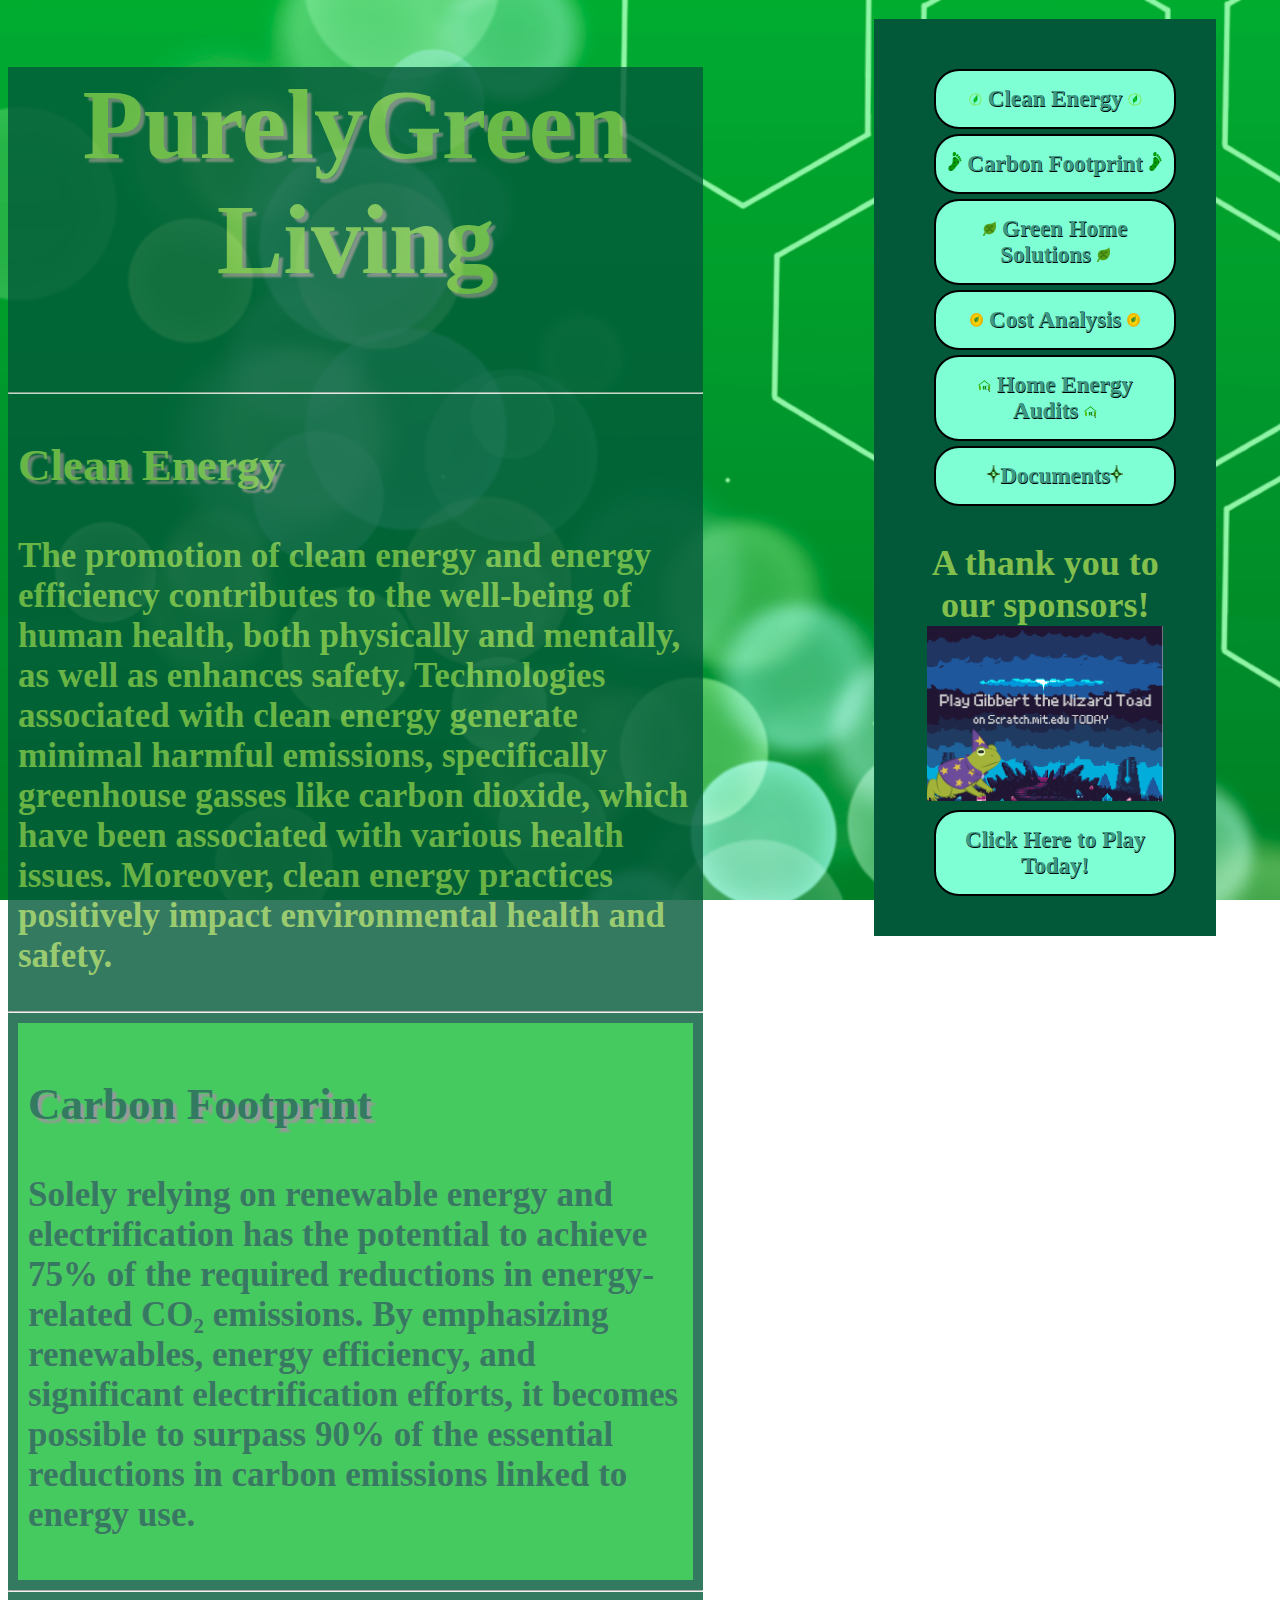
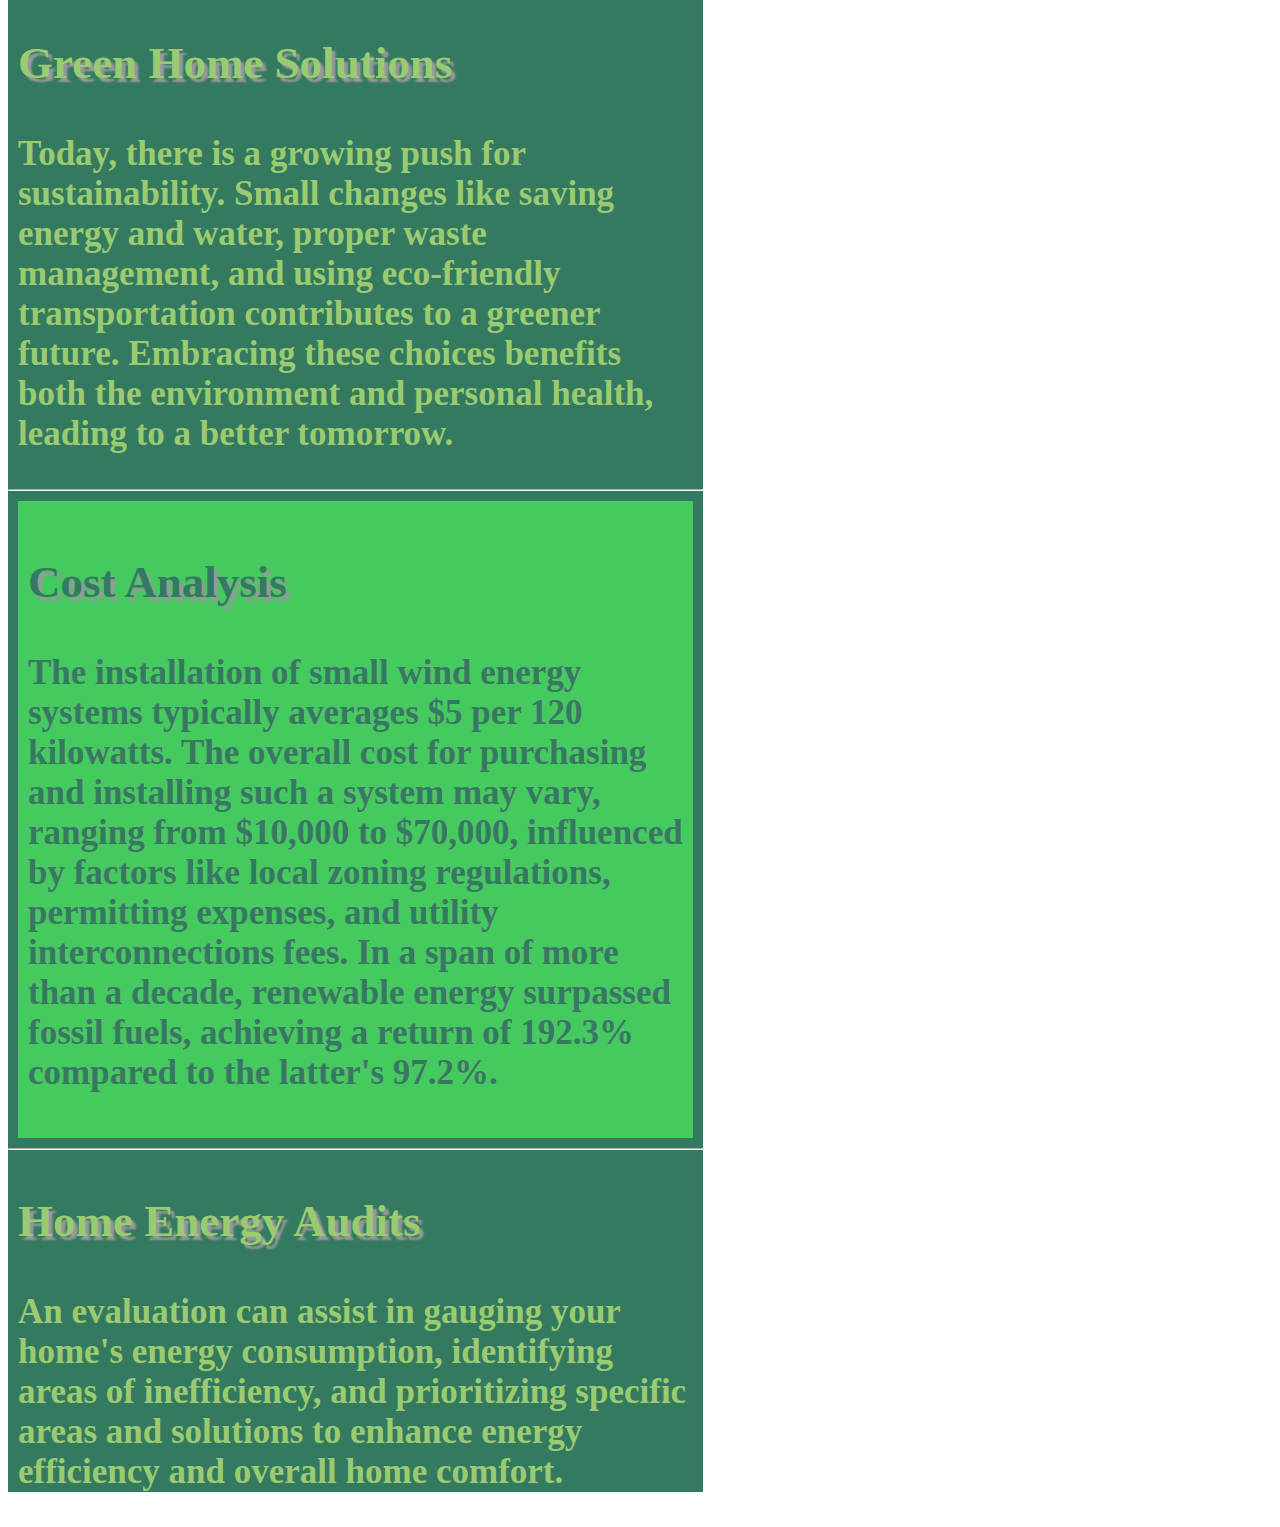
<file: index.html>
<!DOCTYPE html>
<html>
	<head>
		<meta charset="utf-8" />
	 	<link rel="stylesheet" href="includes/CleanEnergy.css" />
		<link rel="preconnect" href="https://fonts.googleapis.com">
		<link rel="preconnect" href="https://fonts.gstatic.com" crossorigin>
	 	<link rel="icon" href="images/favicon-32x32.png">
	 	<title>PurelyGreenLiving_Home</title>
        </head>
        <body>
		<section id="main">
			<header id = "head">
				
		  		<h1 class="Name"> PurelyGreen Living </h1> 
				
		  	</header>
		  <hr />
			<article>
				<h3 id = "LittleHeads">Clean Energy</h3>
				<p id = "words">
					<!-- Clean Energy --> 
					      The promotion of clean energy and energy efficiency contributes to the well-being of human health, both physically and mentally, as well as enhances safety.
					Technologies associated with clean energy generate minimal harmful emissions, specifically greenhouse gasses like carbon dioxide, which have been associated with various health issues. 
					Moreover, clean energy practices positively impact environmental health and safety.
				</p>
			</article>
		  <hr />
			<article id = "second">
				<h3 id = "LittleHeads">Carbon Footprint</h3>
				<p id = "words">
					<!-- Clean Energy: Carbon footprint --> 
					     Solely relying on renewable energy and electrification has the potential to achieve 75% of the required reductions in energy-related CO₂ emissions.
					By emphasizing renewables, energy efficiency, and significant electrification efforts, it becomes possible to surpass 90% of the essential reductions 
					in carbon emissions linked to energy use.
				</p>
			</article>
		  <hr />
			<article>
				<h3 id = "LittleHeads">Green Home Solutions</h3>
				<p id = "words">
					<!-- Green Home Solutions -->
					     Today, there is a growing push for sustainability. Small changes like saving energy and water, proper waste management, and
					using eco-friendly transportation contributes to a greener future. Embracing these choices benefits both the environment and 
					personal health, leading to a better tomorrow.
				</p>
			</article>
		  <hr />
			<article id = "second">
				<h3 id = "LittleHeads">Cost Analysis</h3>
				<p id = "words">
					<!-- Cost Analysis -->
					     The installation of small wind energy systems typically averages $5 per 120 kilowatts.
					The overall cost for purchasing and installing such a system may vary, ranging from $10,000 to $70,000, influenced by factors 
					like local zoning regulations, permitting expenses, and utility interconnections fees. In a span of more than a decade, renewable energy surpassed fossil fuels, achieving a return of 192.3% compared to the latter's 97.2%.
				</p>
			</article>
		  <hr />
			<article>
				<h3 id = "LittleHeads">Home Energy Audits</h3>
				<p id = "words">
					<!-- Home Energy Audits -->
					     An evaluation can assist in gauging your home's energy consumption, identifying areas of inefficiency, and prioritizing specific areas and solutions
					to enhance energy efficiency and overall home comfort.
				</p>
			</article>
		</section> 
		<section id="searchbar">
			<article id="links">
				<a href="pages/page1.html"><img id="energy" src="images/CleanEnergy.png"> Clean Energy <img id="energy" src="images/CleanEnergy.png"></a>
				<a href="pages/page2.html"><img id="energy" src="images/Carbon_Footprint.png"> Carbon Footprint <img id="energy" src="images/Carbon_Footprint.png"></a>
				<a href="pages/page3.html"><img id="energy" src="images/Green_Home_Solutions.png"> Green Home Solutions <img id="energy" src="images/Green_Home_Solutions.png"></a>
				<a href="pages/page4.html"><img id="energy" src="images/Cost_Analysis_.png"> Cost Analysis <img id="energy" src="images/Cost_Analysis_.png"></a>
				<a href="pages/page5.html"><img id="energy" src="images/Home_Energy_Audits.png"> Home Energy Audits <img id="energy" src="images/Home_Energy_Audits.png"></a>
				<a href="pages/References.html"><img id="energy" src="images/Documents.png">Documents<img id="energy" src="images/Documents.png"></a>
			</article>
			<article id="links">
				<p id="spon">A thank you to our sponsors!</p>
				<img id="ad" src="images/GibertAd.png" alt="Gibert the Wizard Toad">
				<a href="https://scratch.mit.edu/projects/910528078/">Click Here to Play Today!</a>
			</article>
		</section>
        </body>
</html>
</file>
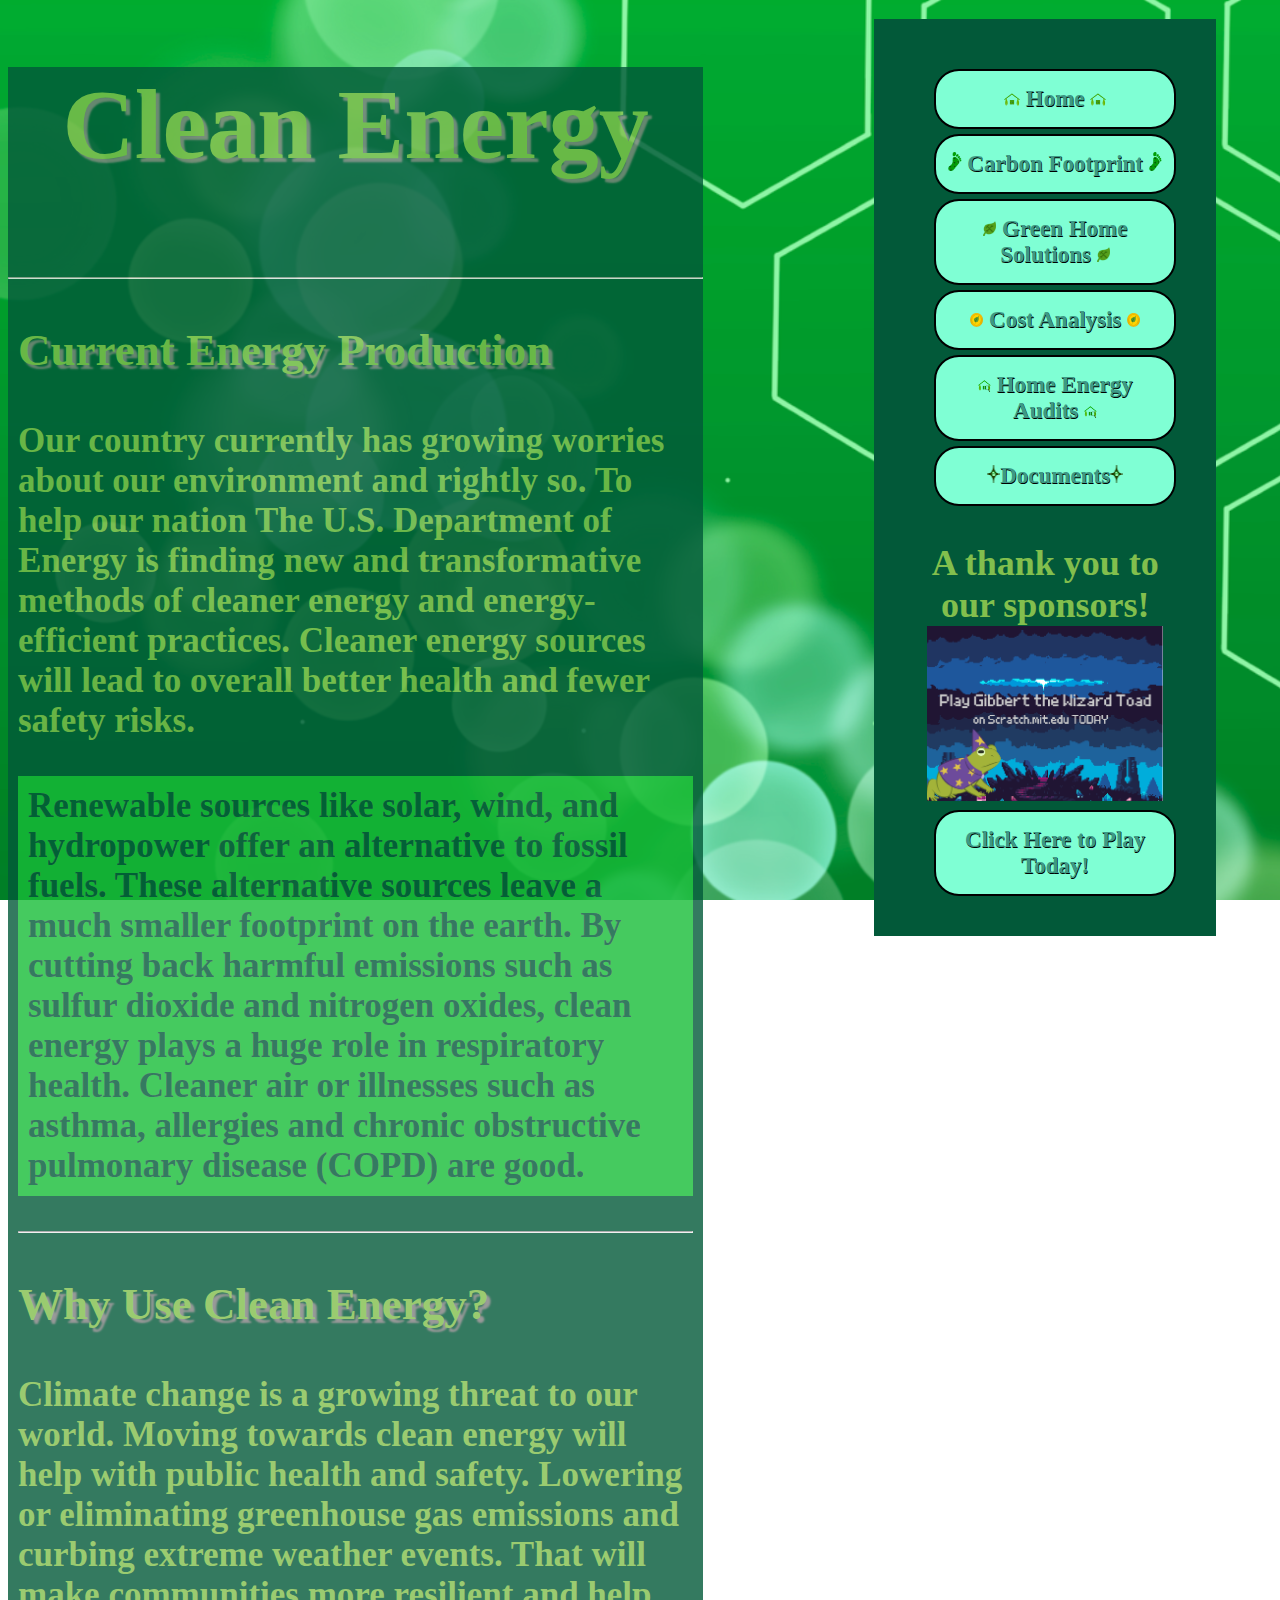
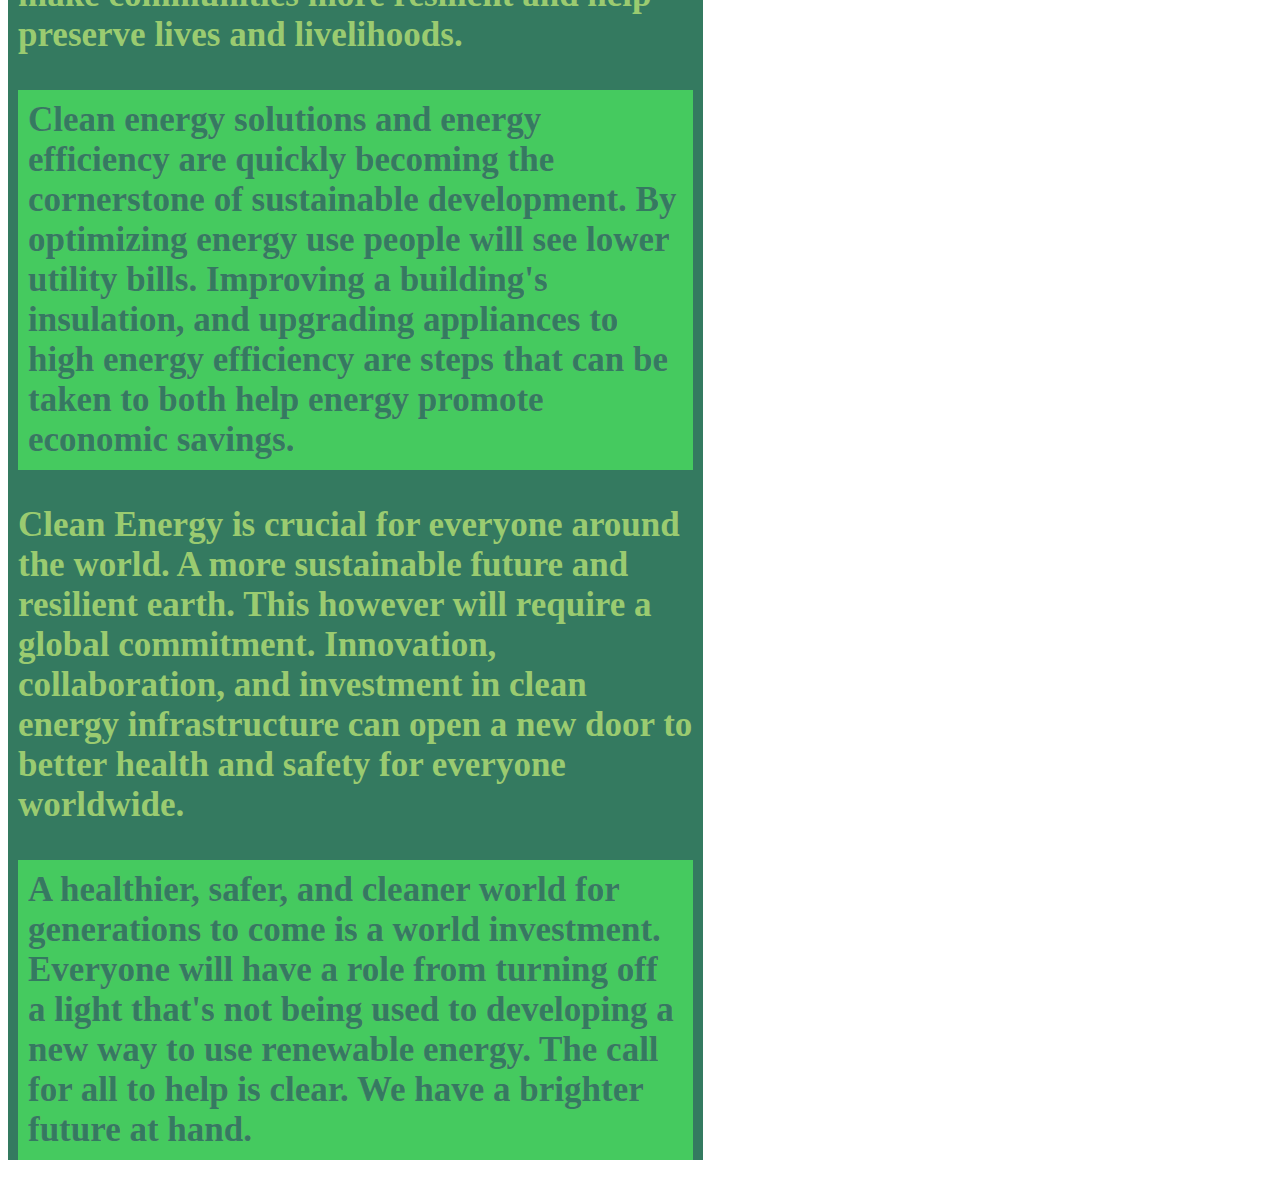
<file: pages/page1.html>
<!DOCTYPE html>
<html>
	<head>
		<meta charset="utf-8" />
		<link rel="stylesheet" href="../includes/CleanEnergy.css" />
	 	<link rel="preconnect" href="https://fonts.googleapis.com">
	 	<link rel="preconnect" href="https://fonts.gstatic.com" crossorigin>
		<link rel="icon" href="../images/favicon-32x32.png">
	 	<title>PurelyGreenLiving_GreenEnergy</title>
        </head>
        <body>
		<section id="main">
			<header id = "head">
		  		<h1 class="Name">Clean Energy</h1>
		  	</header>
		  <hr />
			<article>
				<h3 id = "LittleHeads">Current Energy Production</h3>
				<p id = "words">
						Our country currently has growing worries about our environment and rightly so. To help our nation The U.S. Department of Energy is 
					finding new and transformative methods of cleaner energy and energy-efficient practices. Cleaner energy sources will lead to overall 
					better health and fewer safety risks.
				</p>
				<p id = "second">
					Renewable sources like solar, wind, and hydropower offer an alternative to fossil fuels. These alternative sources leave a much smaller footprint on the earth.
					By cutting back harmful emissions such as sulfur dioxide and nitrogen oxides, clean energy plays a huge role in respiratory health. Cleaner air or illnesses such as asthma, 
					allergies and chronic obstructive pulmonary disease (COPD) are good.
				</p>
				<hr>
				<h3 id = "LittleHeads">Why Use Clean Energy?</h3>
				<p id="words">
					 Climate change is a growing threat to our world. Moving towards clean energy will help with public health and safety. Lowering or eliminating greenhouse gas emissions and 
					 curbing extreme weather events. That will make communities more resilient and help preserve lives and livelihoods.
				</p>
				<p id = "second">
					 Clean energy solutions and energy efficiency are quickly becoming the cornerstone of sustainable development. By optimizing energy use people will see lower utility bills.
					 Improving a building's insulation, and upgrading appliances to high energy efficiency are steps that can be taken to both help energy promote economic savings.
				</p>
				<p id="words">
					Clean Energy is crucial for everyone around the world. A more sustainable future and resilient earth. This however will require a global commitment. Innovation, collaboration,
					and investment in clean energy infrastructure can open a new door to better health and safety for everyone worldwide.
				</p>
				<p id = "second">
					A healthier, safer, and cleaner world for generations to come is a world investment. Everyone will have a role from turning off
					a light that's not being used to developing a new way to use renewable energy. The call for all to help is clear. We have a brighter future at hand.
				</p>
        		</article>
		</section> 
		<section id="searchbar">
			<article id="links">
				<a href="../index.html"><img id="home" src="../images/GreenHouse.png"> Home <img id="home" src="../images/GreenHouse.png"> </a>
				<a href="../pages/page2.html"><img id="energy" src="../images/Carbon_Footprint.png"> Carbon Footprint <img id="energy" src="../images/Carbon_Footprint.png"></a>
				<a href="../pages/page3.html"><img id="energy" src="../images/Green_Home_Solutions.png"> Green Home Solutions <img id="energy" src="../images/Green_Home_Solutions.png"></a>
				<a href="../pages/page4.html"><img id="energy" src="../images/Cost_Analysis_.png"> Cost Analysis <img id="energy" src="../images/Cost_Analysis_.png"></a>
				<a href="../pages/page5.html"><img id="energy" src="../images/Home_Energy_Audits.png"> Home Energy Audits <img id="energy" src="../images/Home_Energy_Audits.png"></a>
				<a href="../pages/References.html"><img id="energy" src="../images/Documents.png">Documents<img id="energy" src="../images/Documents.png"></a>
			</article>
			<article id="links">
				<p id="spon">A thank you to our sponsors!</p>
				<img id="ad" src="../images/GibertAd.png" alt="Gibert the Wizard Toad">
				<a href="https://scratch.mit.edu/projects/910528078/">Click Here to Play Today!</a>
			</article>
		</section>
        </body>
</html>
</file>
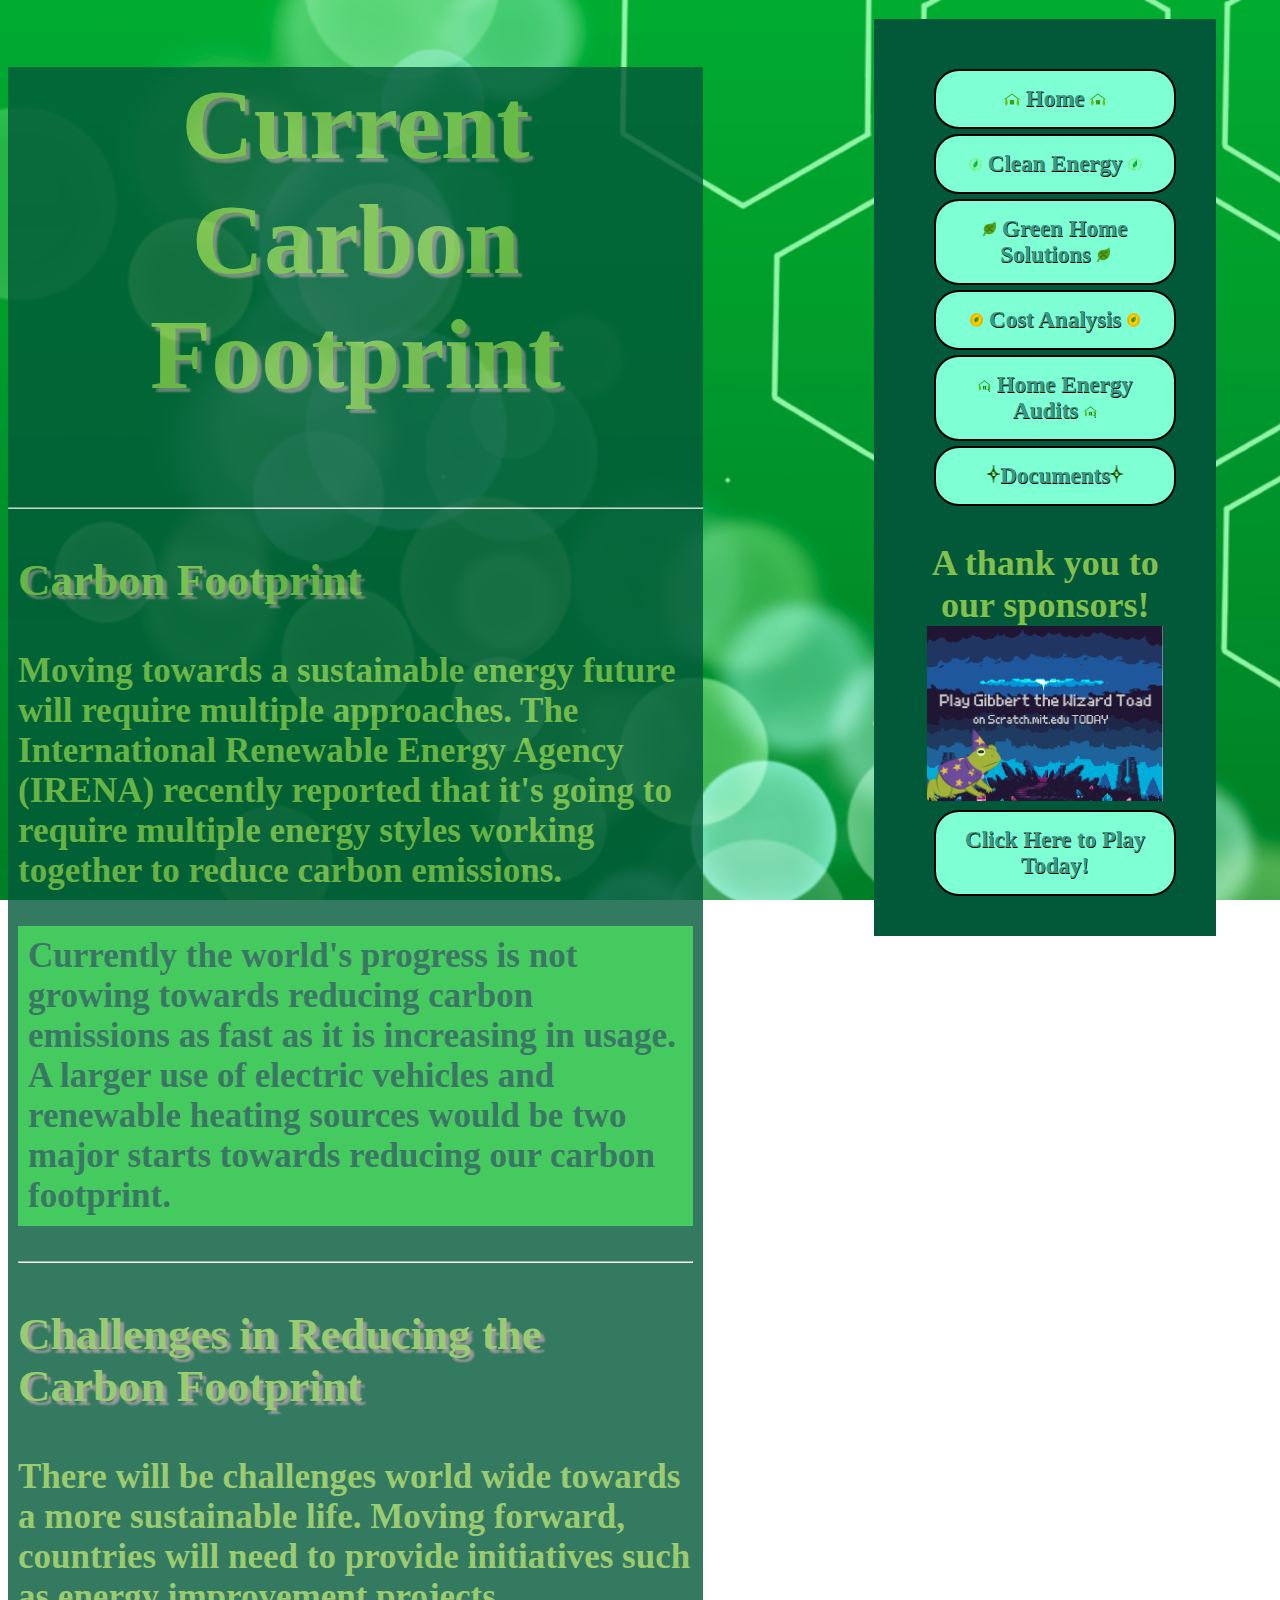
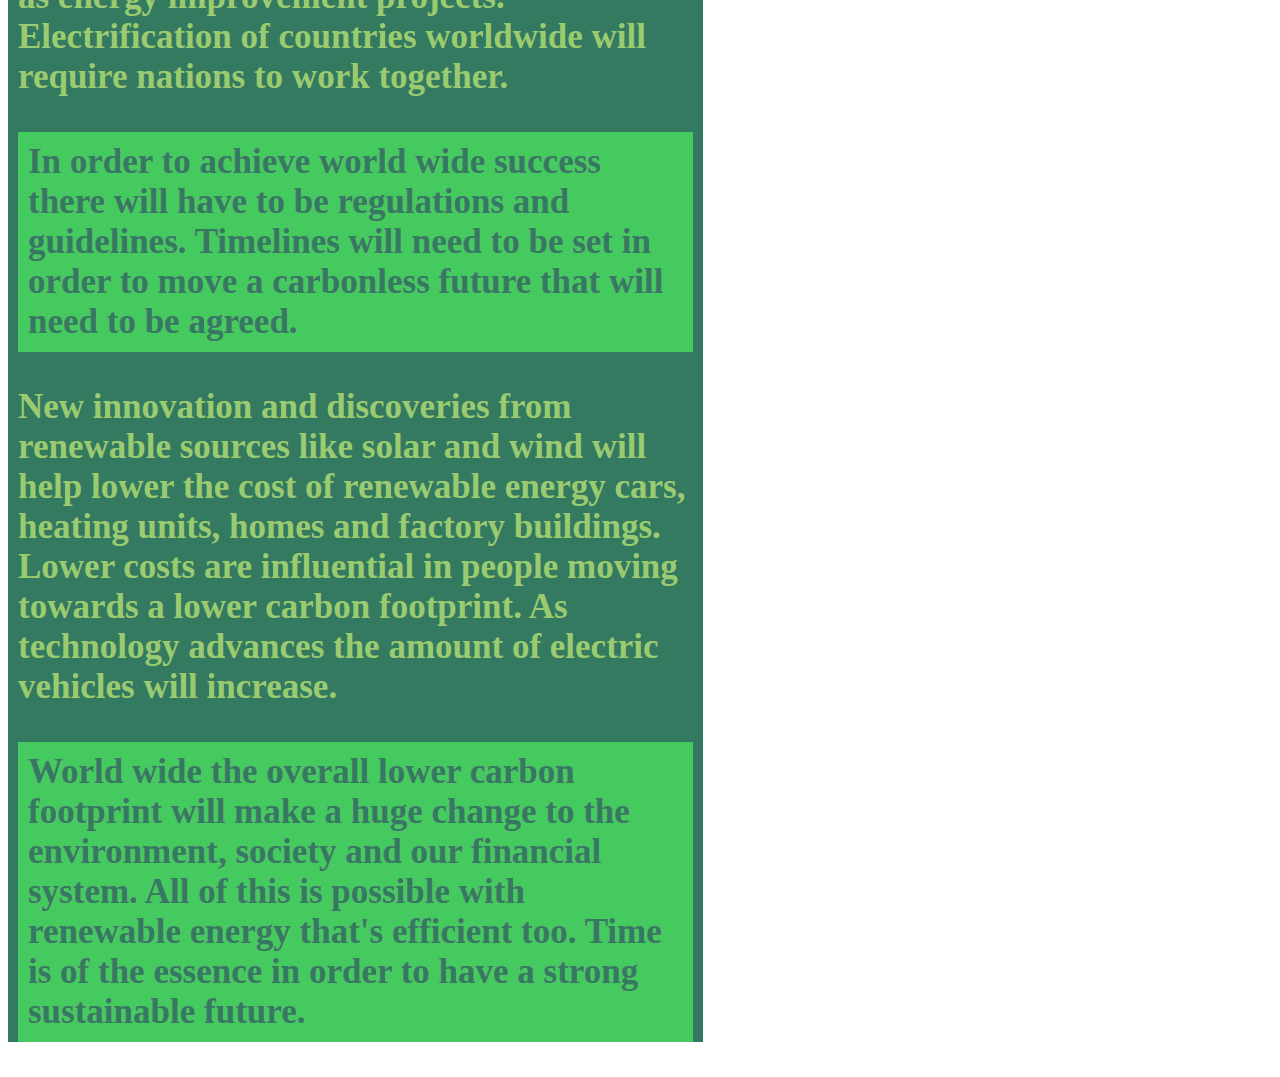
<file: pages/page2.html>
<!DOCTYPE html>
<html>
	<head>
		<meta charset="utf-8" />
	 	<link rel="stylesheet" href="../includes/CleanEnergy.css" /> 
	 	<link rel="preconnect" href="https://fonts.googleapis.com">
	 	<link rel="preconnect" href="https://fonts.gstatic.com" crossorigin>
	 	<link rel="icon" href="../images/favicon-32x32.png">
	 	<title>PurelyGreenLiving_CarbonFootprint</title>
        </head>
        <body>
		<section id="main"> 
			<header id = "head">
		  		<h1 class="Name">Current Carbon Footprint</h1>
			</header>
		  <hr />
			<article>
				<h3 id = "LittleHeads">Carbon Footprint</h3>
				<p id = "words">
					Moving towards a sustainable energy future will require multiple approaches. The International Renewable Energy Agency (IRENA) 
					recently reported that it's going to require multiple energy styles working together to reduce carbon emissions.
				</p>
				<p id = "second">
					Currently the world's progress is not growing towards reducing carbon emissions as fast as it is increasing in usage. A larger
					use of electric vehicles and renewable heating sources would be two major starts towards reducing our carbon footprint.
				</p>
				<hr>
				<h3 id = "LittleHeads">Challenges in Reducing the Carbon Footprint</h3>
				<p id = "words">
					There will be challenges world wide towards a more sustainable life. Moving forward, countries will need to provide initiatives
					such as energy improvement projects. Electrification of countries worldwide will require nations to work together. 
				</p>
				<p id = "second">
					In order to achieve world wide success there will have to be regulations and guidelines. Timelines will need to be set in
					order to move a carbonless future that will need to be agreed.
				</p>
				<p id = "words">
					New innovation and discoveries from renewable sources like solar and wind will help lower the cost of renewable energy cars,
					 heating units, homes and factory buildings. Lower costs are influential in people moving towards a lower carbon footprint. As 
					technology advances the amount of electric vehicles will increase.
				</p>
				<p id = "second">
					World wide the overall lower carbon footprint will make a huge change to the environment, society and our financial system. 
					All of this is possible with renewable energy that's efficient too. Time is of the essence in order to have a strong sustainable
					future.
				</p>
			</article>
		</section> 
		<section id="searchbar">
			<article id="links">
				<a href="../index.html"><img id="home" src="../images/GreenHouse.png"> Home <img id="home" src="../images/GreenHouse.png"> </a>
				<a href="../pages/page1.html"><img id="energy" src="../images/CleanEnergy.png"> Clean Energy <img id="energy" src="../images/CleanEnergy.png"></a>
				<a href="../pages/page3.html"><img id="energy" src="../images/Green_Home_Solutions.png"> Green Home Solutions <img id="energy" src="../images/Green_Home_Solutions.png"></a>
				<a href="../pages/page4.html"><img id="energy" src="../images/Cost_Analysis_.png"> Cost Analysis <img id="energy" src="../images/Cost_Analysis_.png"></a>
				<a href="../pages/page5.html"><img id="energy" src="../images/Home_Energy_Audits.png"> Home Energy Audits <img id="energy" src="../images/Home_Energy_Audits.png"></a>
				<a href="../pages/References.html"><img id="energy" src="../images/Documents.png">Documents<img id="energy" src="../images/Documents.png"></a>
			</article>
			<article id="links">
				<p id="spon">A thank you to our sponsors!</p>
				<img id="ad" src="../images/GibertAd.png" alt="Gibert the Wizard Toad">
				<a href="https://scratch.mit.edu/projects/910528078/">Click Here to Play Today!</a>
			</article>
		</section>
        </body>
</html>
</file>
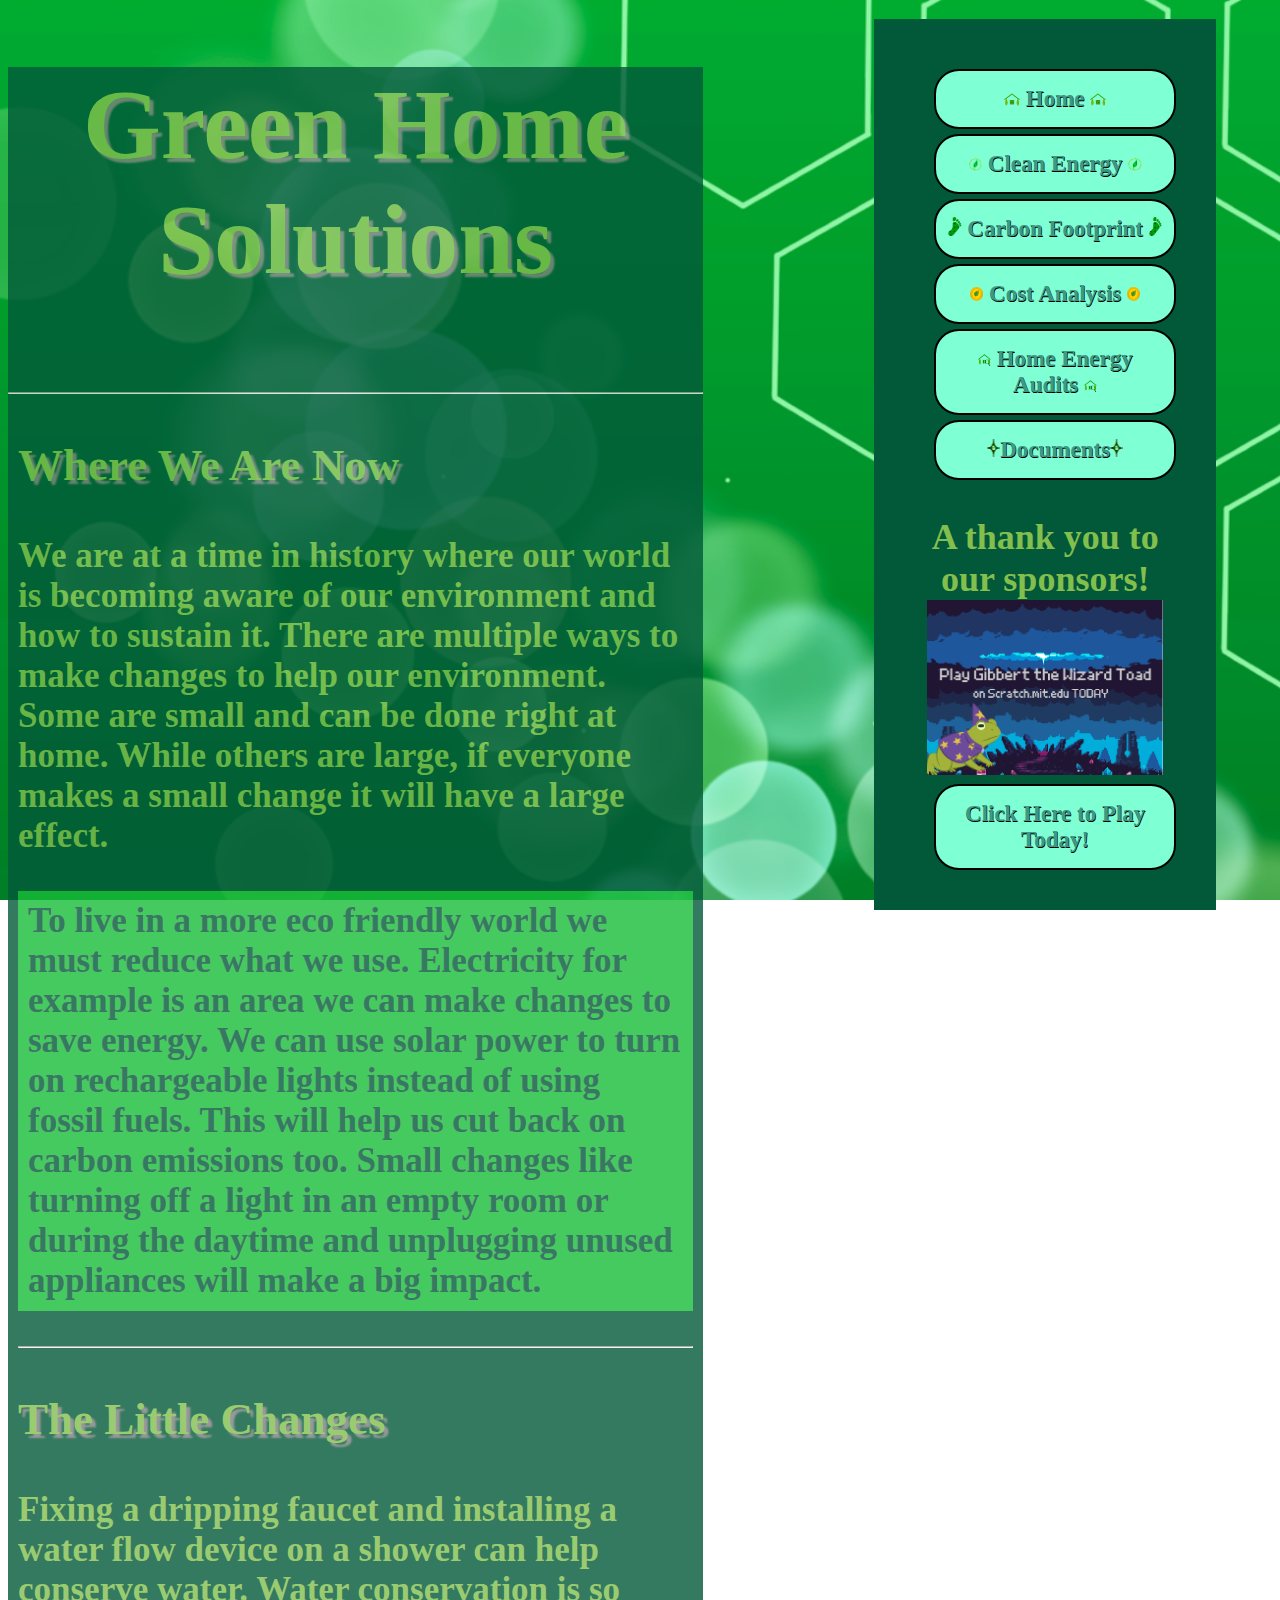
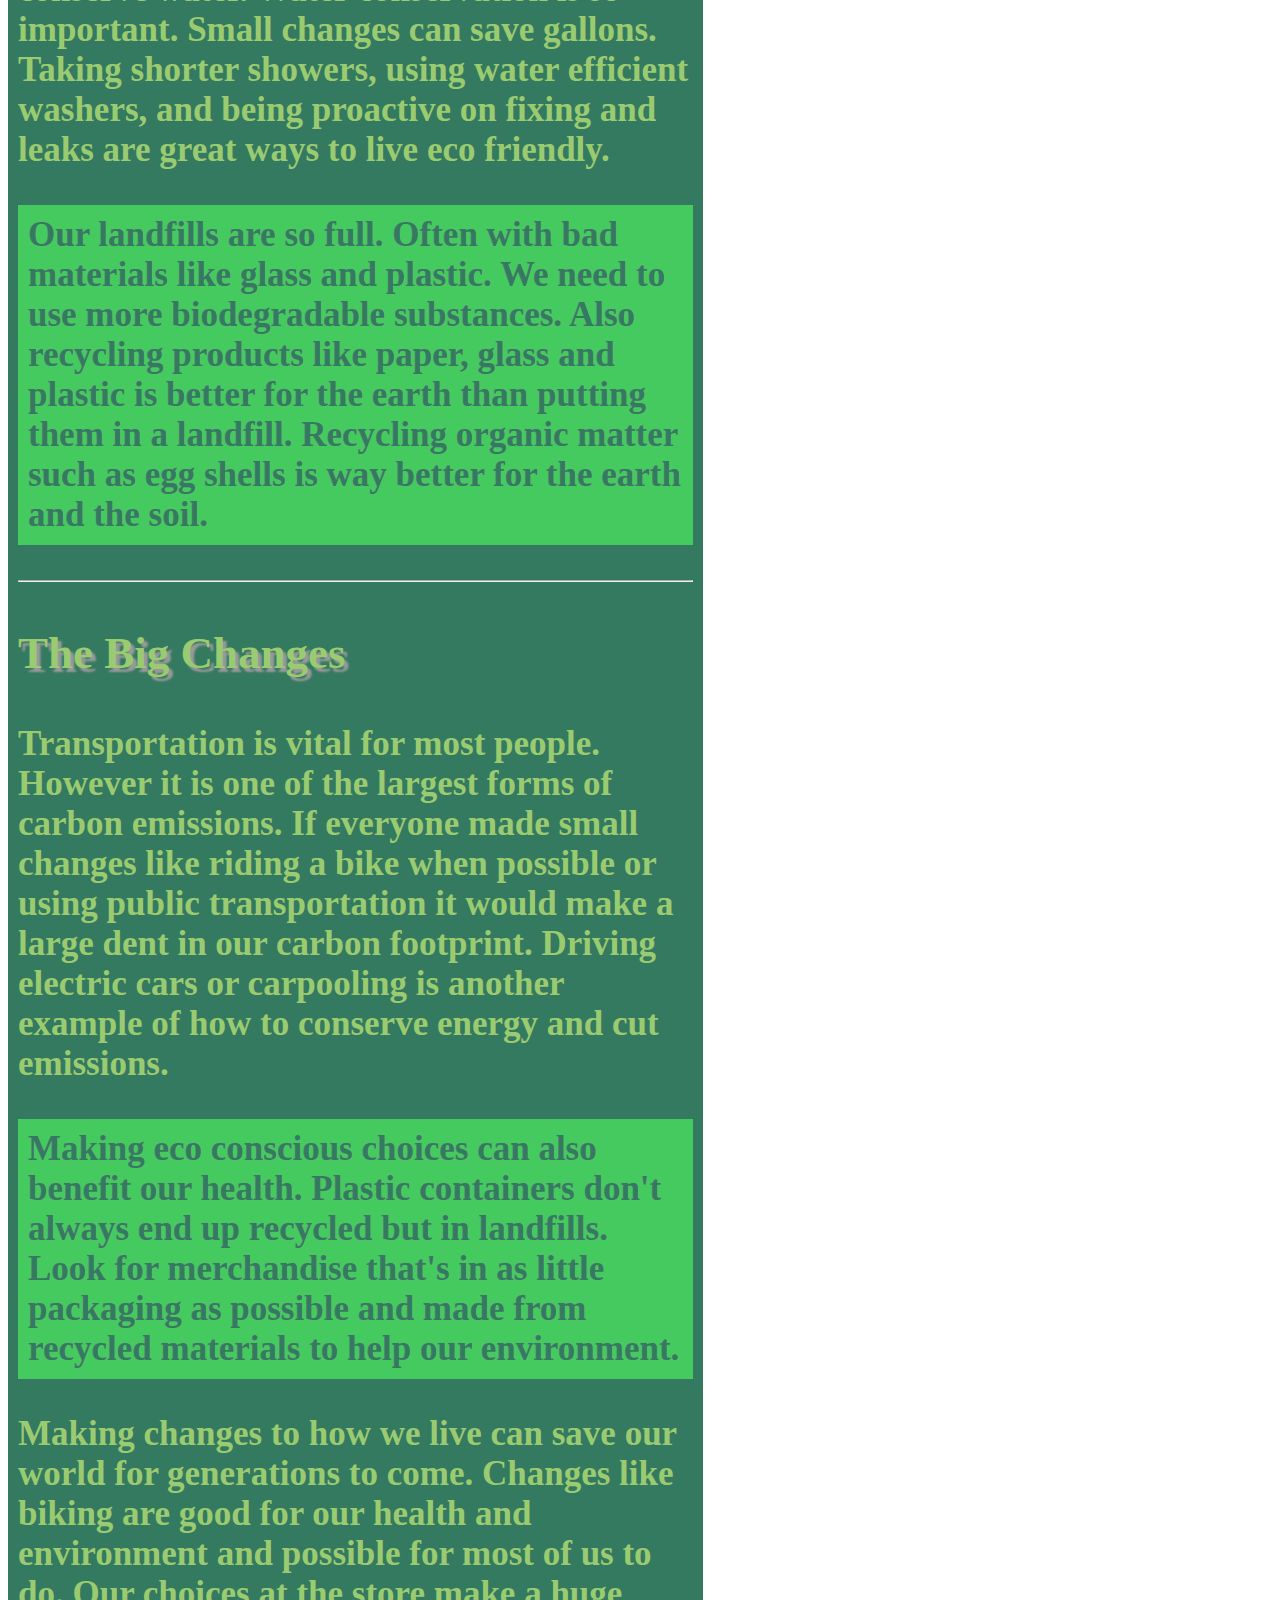
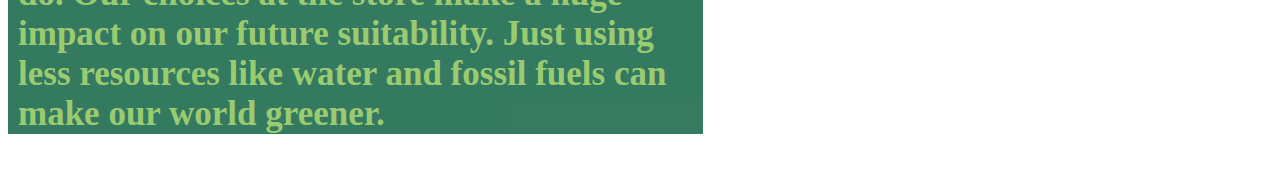
<file: pages/page3.html>
<!DOCTYPE html>
<html>
	<head>
		<meta charset="utf-8" />
		<link rel="stylesheet" href="../includes/CleanEnergy.css" />
		<link rel="preconnect" href="https://fonts.googleapis.com">
		<link rel="preconnect" href="https://fonts.gstatic.com" crossorigin>
		<link rel="icon" href="../images/favicon-32x32.png">
		<title>PurelyGreenLiving_Solutions</title>
        </head>
        <body>
		<section id="main">
			<header id = "head">
		  		<h1 class="Name">Green Home Solutions</h1>
			</header>
		  <hr />
			<article>
				<h3 id = "LittleHeads">Where We Are Now</h3>
				<p id = "words">
					We are at a time in history where our world is becoming aware of our environment and how to sustain it. There are multiple ways to make changes to help our environment.
					Some are small and can be done right at home. While others are large, if everyone makes a small change it will have a large effect.
				</p>
				<p id = "second">
					To live in a more eco friendly world we must reduce what we use. Electricity for example is an area we can make changes to save energy. 
					We can use solar power to turn on rechargeable lights instead of using fossil fuels. This will help us cut back on carbon emissions too. 
					Small changes like turning off a light in an empty room or during the daytime and unplugging unused appliances will make a big impact. 
				</p>
				<hr>
				<h3 id = "LittleHeads">The Little Changes</h3>
				<p id = "words">
					Fixing a dripping faucet and installing a water flow device on a shower can help conserve water. Water conservation is so important.
					Small changes can save gallons. Taking shorter showers, using water efficient washers, and being proactive on fixing and leaks are great ways to live eco friendly. 
				</p>
				<p id = "second">
					Our landfills are so full. Often with bad materials like glass and plastic. We need to use more biodegradable substances. 
					Also recycling products like paper, glass and plastic is better for the earth than putting them in a landfill.  
					Recycling organic matter such as egg shells is way better for the earth and the soil. 
				</p>
				<hr>
				<h3 id = "LittleHeads">The Big Changes</h3>
				<p id = "words">
					Transportation is vital for most people.  However it is one of the largest forms of carbon emissions. 
					If everyone made small changes like riding a bike when possible or using public transportation it would make a large dent in our carbon footprint. 
					Driving electric cars or carpooling is another example of how to conserve energy and cut emissions. 
				</p>
				<p id = "second">
					Making eco conscious choices can also benefit our health.  Plastic containers don't always end up recycled but in landfills. 
					Look for merchandise that's in as little packaging as possible and made from recycled materials to help our environment.
				</p>
				<p id = "words">
					Making changes to how we live can save our world for generations to come. 
					Changes like biking are good for our health and environment and possible for most of us to do. 
					Our choices at the store make a huge impact on our future suitability.  
					Just using less  resources like water and fossil fuels can make our world greener. 
				</p>
			</article>
		</section> 
		<section id="searchbar">
			<article id="links">
				<a href="../index.html"><img id="home" src="../images/GreenHouse.png"> Home <img id="home" src="../images/GreenHouse.png"> </a>
				<a href="../pages/page1.html"><img id="energy" src="../images/CleanEnergy.png"> Clean Energy <img id="energy" src="../images/CleanEnergy.png"></a>
				<a href="../pages/page2.html"><img id="energy" src="../images/Carbon_Footprint.png"> Carbon Footprint <img id="energy" src="../images/Carbon_Footprint.png"></a>
				<a href="../pages/page4.html"><img id="energy" src="../images/Cost_Analysis_.png"> Cost Analysis <img id="energy" src="../images/Cost_Analysis_.png"></a>
				<a href="../pages/page5.html"><img id="energy" src="../images/Home_Energy_Audits.png"> Home Energy Audits <img id="energy" src="../images/Home_Energy_Audits.png"></a>
				<a href="../pages/References.html"><img id="energy" src="../images/Documents.png">Documents<img id="energy" src="../images/Documents.png"></a>
			</article>
			<article id="links">
				<p id="spon">A thank you to our sponsors!</p>
				<img id="ad" src="../images/GibertAd.png" alt="Gibert the Wizard Toad">
				<a href="https://scratch.mit.edu/projects/910528078/">Click Here to Play Today!</a>
			</article>
		</section>
        </body>
</html>
</file>
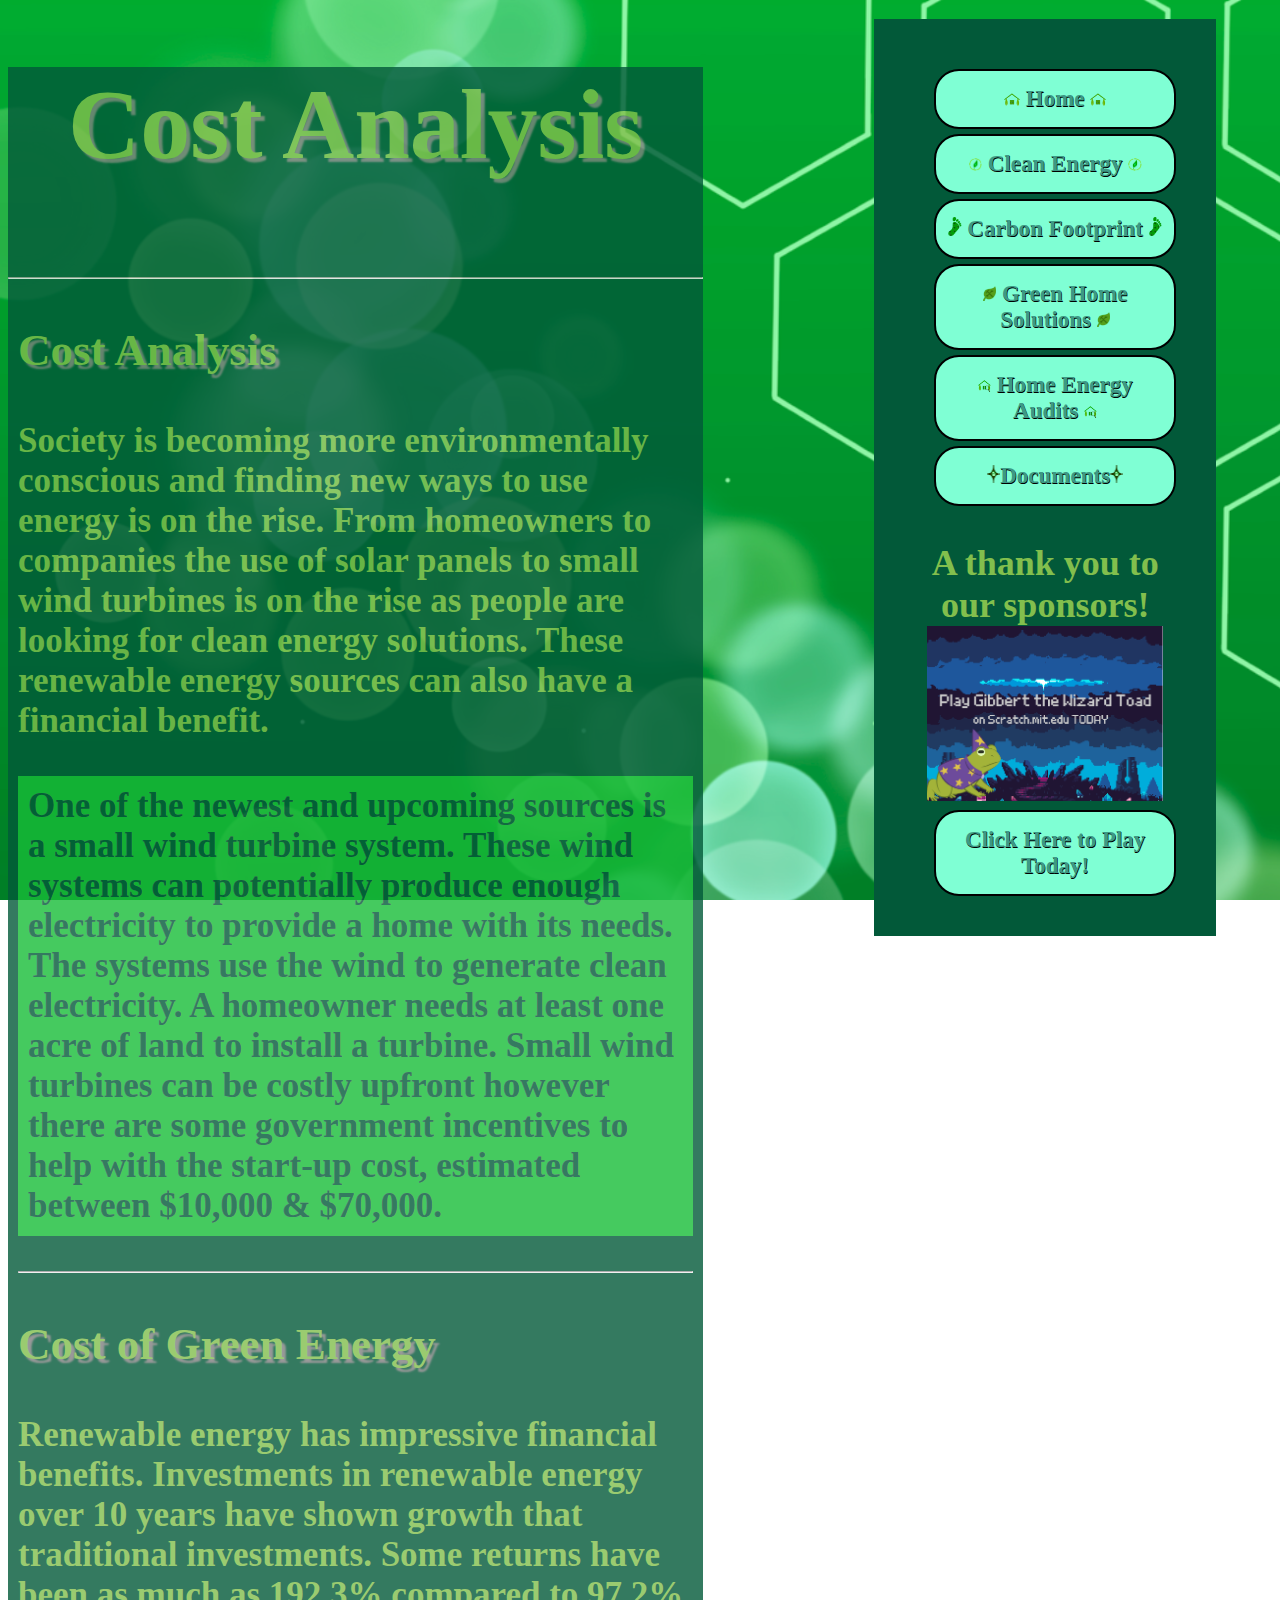
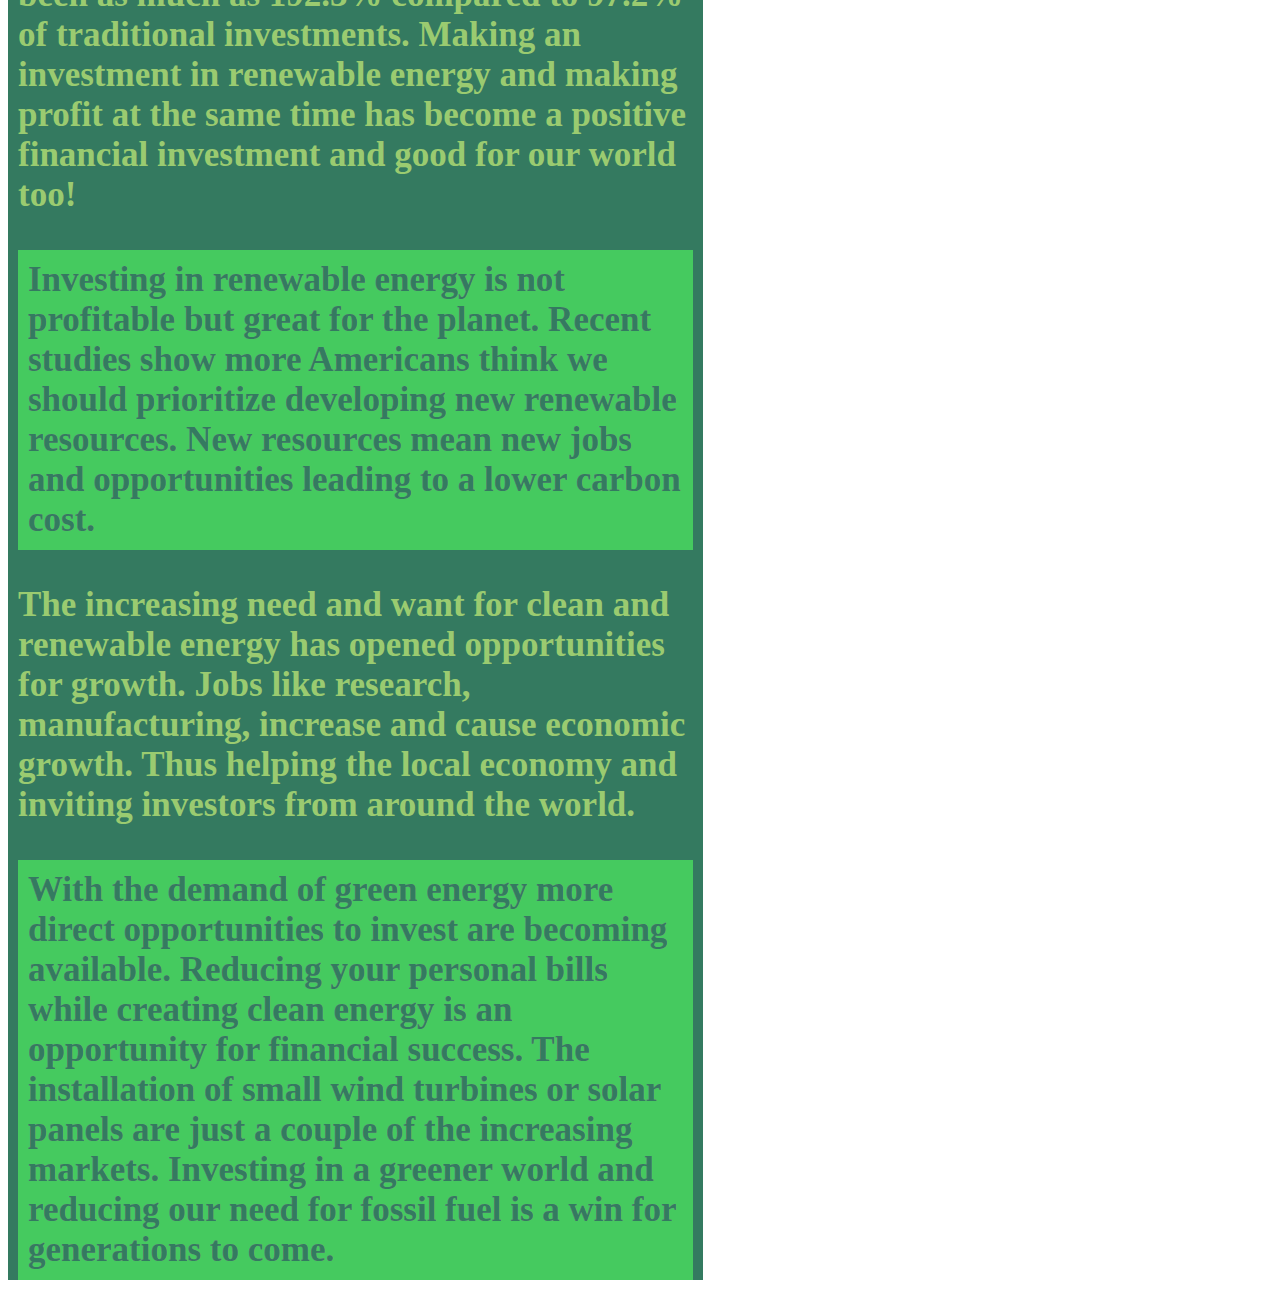
<file: pages/page4.html>
<!DOCTYPE html>
<html>
	<head>
		<meta charset="utf-8" />
		<link rel="stylesheet" href="../includes/CleanEnergy.css" />
		<link rel="preconnect" href="https://fonts.googleapis.com">
		<link rel="preconnect" href="https://fonts.gstatic.com" crossorigin>
		<link rel="icon" href="../images/favicon-32x32.png">
		<title>PurelyGreenLiving_Cost</title>
        </head>
        <body>
		<section id="main">
			<header id = "head">
				<h1 class="Name">Cost Analysis</h1>
			</header>
		<hr />
			<article>
				<h3 id = "LittleHeads">Cost Analysis</h3>
				<p id = "words">
					Society is becoming more environmentally conscious and finding new ways to use energy is on the rise. From homeowners to companies
					the use of solar panels to small wind turbines is on the rise as people are looking for clean energy solutions. These renewable 
					energy sources can also have a financial benefit.
				</p>
				<p id = "second">
					One of the newest and upcoming sources is a small wind turbine system. These wind systems can potentially produce enough 
					electricity to provide a home with its needs. The systems use the wind to generate clean electricity. A homeowner needs at least
					one acre of land to install a turbine. Small wind turbines can be costly upfront however there are some government incentives to
					help with the start-up cost, estimated between $10,000 & $70,000.
				</p>
				<hr>
				<h3 id = "LittleHeads">Cost of Green Energy</h3>
				<p id = "words">
					Renewable energy has impressive financial benefits. Investments in renewable energy over 10 years have shown growth that traditional investments. 
					Some returns have been as much as 192.3% compared to 97.2% of traditional investments. Making an investment in renewable energy and making profit
					at the same time has become a positive financial investment and good for our world too!
				</p>
				<p id = "second">
					Investing in renewable energy is not profitable but great for the planet. Recent studies show more Americans think we should prioritize developing 
					new renewable resources. New resources mean new jobs and opportunities leading to a lower carbon cost.
				</p>
				<p id = "words">
					The increasing need and want for clean and renewable energy has opened opportunities for growth. Jobs like research, manufacturing, increase and cause
					economic growth. Thus helping the local economy and inviting investors from around the world.
				</p>
				<p id = "second">
					With the demand of green energy more direct opportunities to invest are becoming available. Reducing your personal bills while creating clean energy is
					an opportunity for financial success. The installation of small wind turbines or solar panels are just a couple of the increasing markets. Investing in
					a greener world and reducing our need for fossil fuel is a win for generations to come.
				</p>
			</article>
		</section> 
		<section id="searchbar">	
			<article id="links">
				<a href="../index.html"><img id="home" src="../images/GreenHouse.png"> Home <img id="home" src="../images/GreenHouse.png"> </a>
				<a href="../pages/page1.html"><img id="energy" src="../images/CleanEnergy.png"> Clean Energy <img id="energy" src="../images/CleanEnergy.png"></a>
				<a href="../pages/page2.html"><img id="energy" src="../images/Carbon_Footprint.png"> Carbon Footprint <img id="energy" src="../images/Carbon_Footprint.png"></a>
				<a href="../pages/page3.html"><img id="energy" src="../images/Green_Home_Solutions.png"> Green Home Solutions <img id="energy" src="../images/Green_Home_Solutions.png"></a>
				<a href="../pages/page5.html"><img id="energy" src="../images/Home_Energy_Audits.png"> Home Energy Audits <img id="energy" src="../images/Home_Energy_Audits.png"></a>
				<a href="../pages/References.html"><img id="energy" src="../images/Documents.png">Documents<img id="energy" src="../images/Documents.png"></a>
			</article>
			<article id="links">
				<p id="spon">A thank you to our sponsors!</p>
				<img id="ad" src="../images/GibertAd.png" alt="Gibert the Wizard Toad">
				<a href="https://scratch.mit.edu/projects/910528078/">Click Here to Play Today!</a>
			</article>
		</section>
	</body>
</html>
</file>
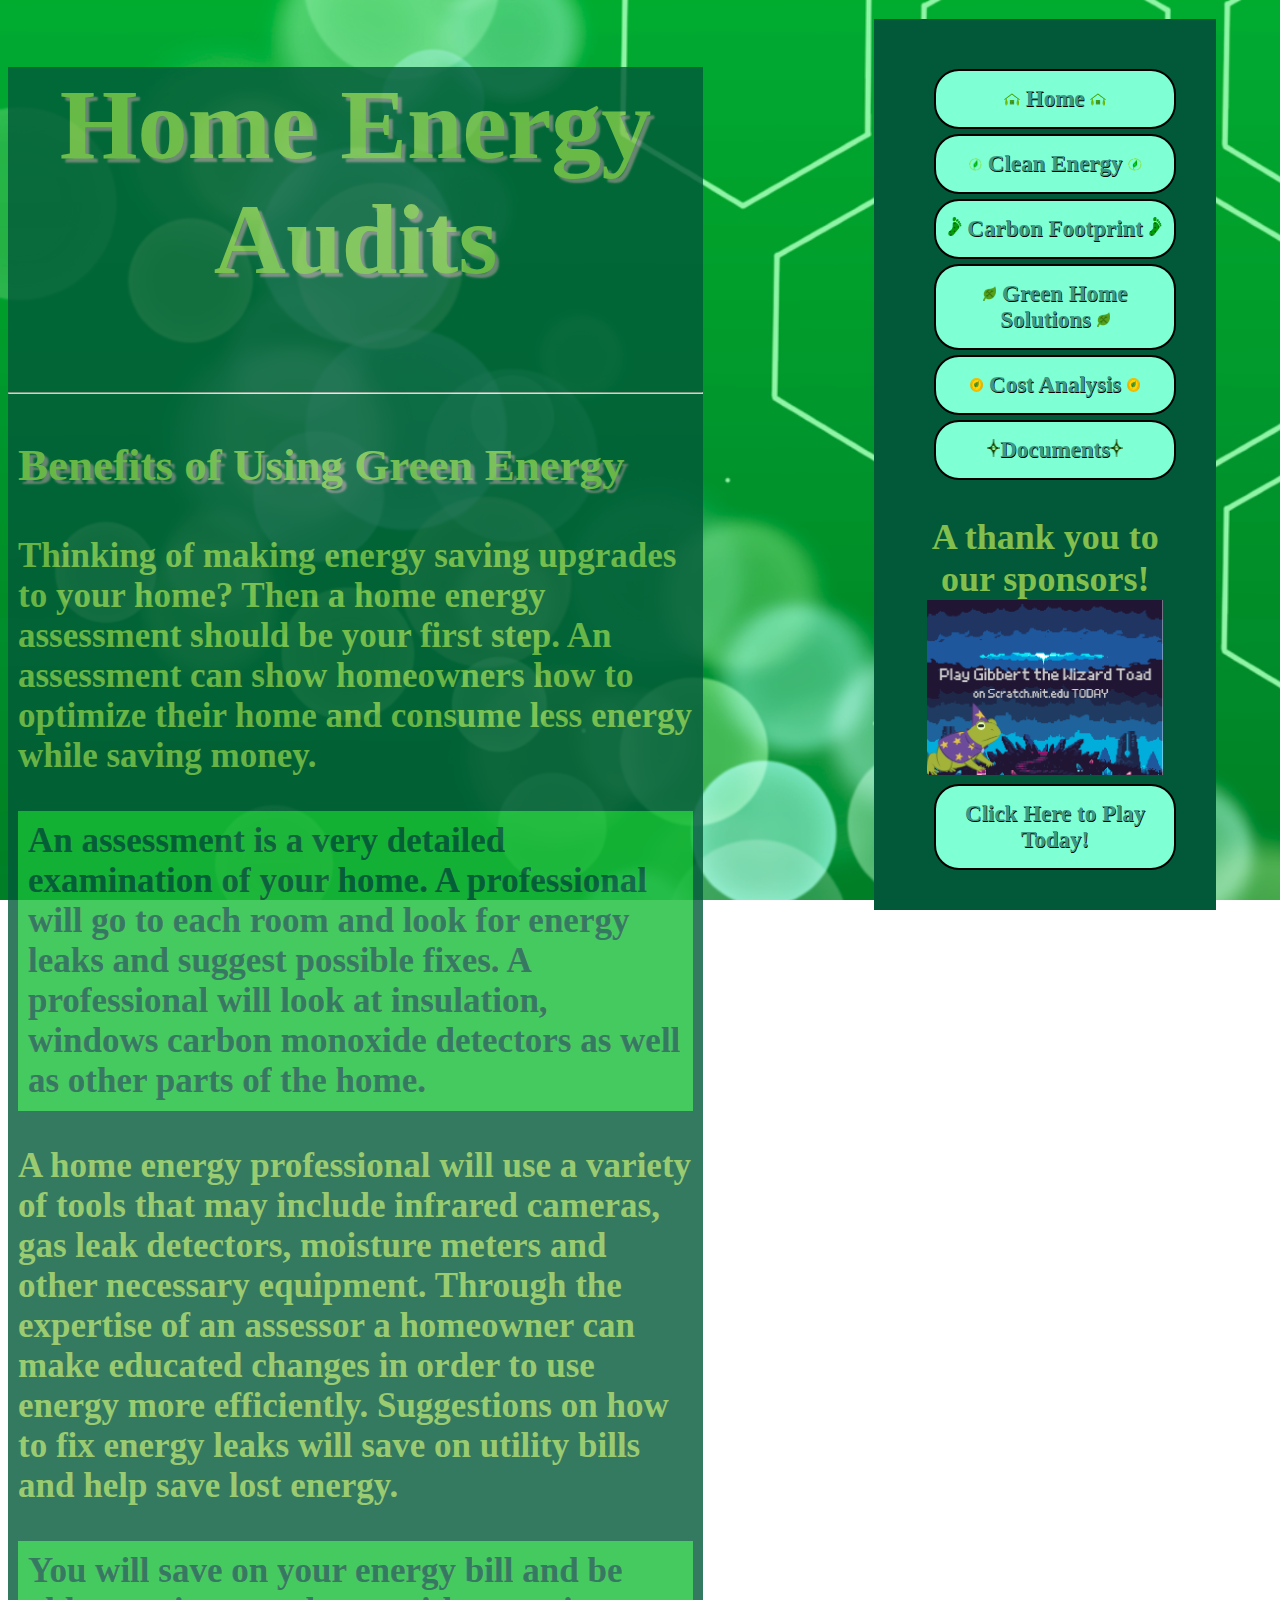
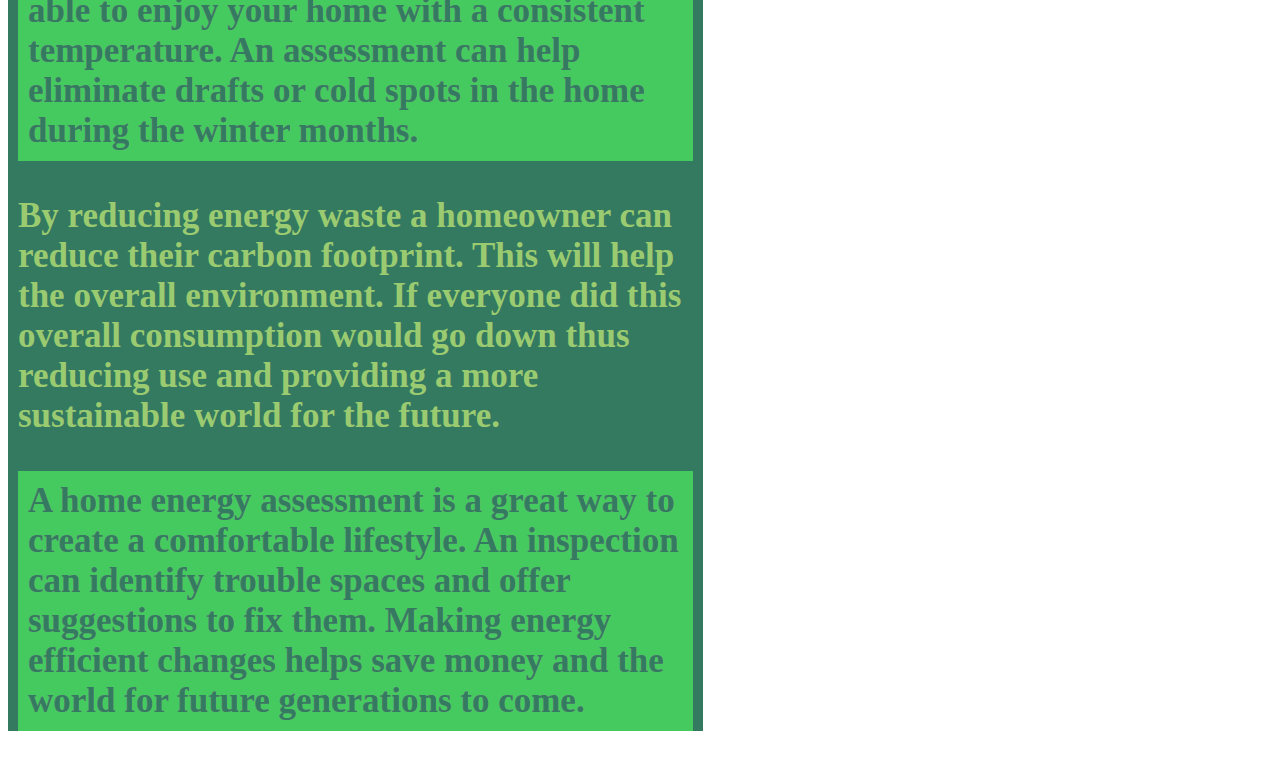
<file: pages/page5.html>
<!DOCTYPE html>
<html>
	<head>
		<meta charset="utf-8" />
		<link rel="stylesheet" href="../includes/CleanEnergy.css" />
		<link rel="preconnect" href="https://fonts.googleapis.com">
		<link rel="preconnect" href="https://fonts.gstatic.com" crossorigin>
		<link rel="icon" href="../images/favicon-32x32.png">
		<title>Home Energy Audits</title>
        </head>
        <body>
		<section id="main">
			<header id = "head">
				<h1 class="Name">Home Energy Audits</h1>
			</header>
		<hr />
			<article>
				<h3 id = "LittleHeads">Benefits of Using Green Energy</h3>
				<p id = "words">
					Thinking of making energy saving upgrades to your home? Then a home energy assessment should be your first step. An assessment
					can show homeowners how to optimize their home and consume less energy while saving money.
				</p>
				<p id = "second">
					An assessment is a very detailed examination of your home. A professional will go to each room and look for energy leaks and 
					suggest possible fixes. A professional will look at insulation, windows carbon monoxide detectors as well as other parts of the home.
				</p>
				<p id = "words">
					A home energy professional will use a variety of tools that may include infrared cameras, gas leak detectors, moisture meters 
					and other necessary equipment. Through the expertise of an assessor a homeowner can make educated changes in order to use energy
					more efficiently. Suggestions on how to fix energy leaks will save on utility bills and help save lost energy.
				</p>
				<p id = "second">
					You will save on your energy bill and be able to enjoy your home with a consistent temperature. An assessment can help eliminate 
					drafts or cold spots in the home during the winter months.
				</p>
				<p id = "words">
					By reducing energy waste a homeowner can reduce their carbon footprint. This will help the overall environment. If everyone did
					this overall consumption would go down thus reducing use and providing a more sustainable world for the future.
				</p>
				<p id = "second">
					A home energy assessment is a great way to create a comfortable lifestyle. An inspection can identify trouble spaces and offer
					suggestions to fix them. Making energy efficient changes helps save money and the world for future generations to come.
				</p>
			</article>
		</section> 
		<section id="searchbar">	
			<article id="links">
				<a href="../index.html"><img id="home" src="../images/GreenHouse.png"> Home <img id="home" src="../images/GreenHouse.png"> </a>
				<a href="../pages/page1.html"><img id="energy" src="../images/CleanEnergy.png"> Clean Energy <img id="energy" src="../images/CleanEnergy.png"></a>
				<a href="../pages/page2.html"><img id="energy" src="../images/Carbon_Footprint.png"> Carbon Footprint <img id="energy" src="../images/Carbon_Footprint.png"></a>
				<a href="../pages/page3.html"><img id="energy" src="../images/Green_Home_Solutions.png"> Green Home Solutions <img id="energy" src="../images/Green_Home_Solutions.png"></a>
				<a href="../pages/page4.html"><img id="energy" src="../images/Cost_Analysis_.png"> Cost Analysis <img id="energy" src="../images/Cost_Analysis_.png"></a>
				<a href="../pages/References.html"><img id="energy" src="../images/Documents.png">Documents<img id="energy" src="../images/Documents.png"></a>
			</article>
			<article id="links">
				<p id="spon">A thank you to our sponsors!</p>
				<img id="ad" src="../images/GibertAd.png" alt="Gibert the Wizard Toad">
				<a href="https://scratch.mit.edu/projects/910528078/">Click Here to Play Today!</a>
			</article>
		</section>
	</body>
</html>
</file>
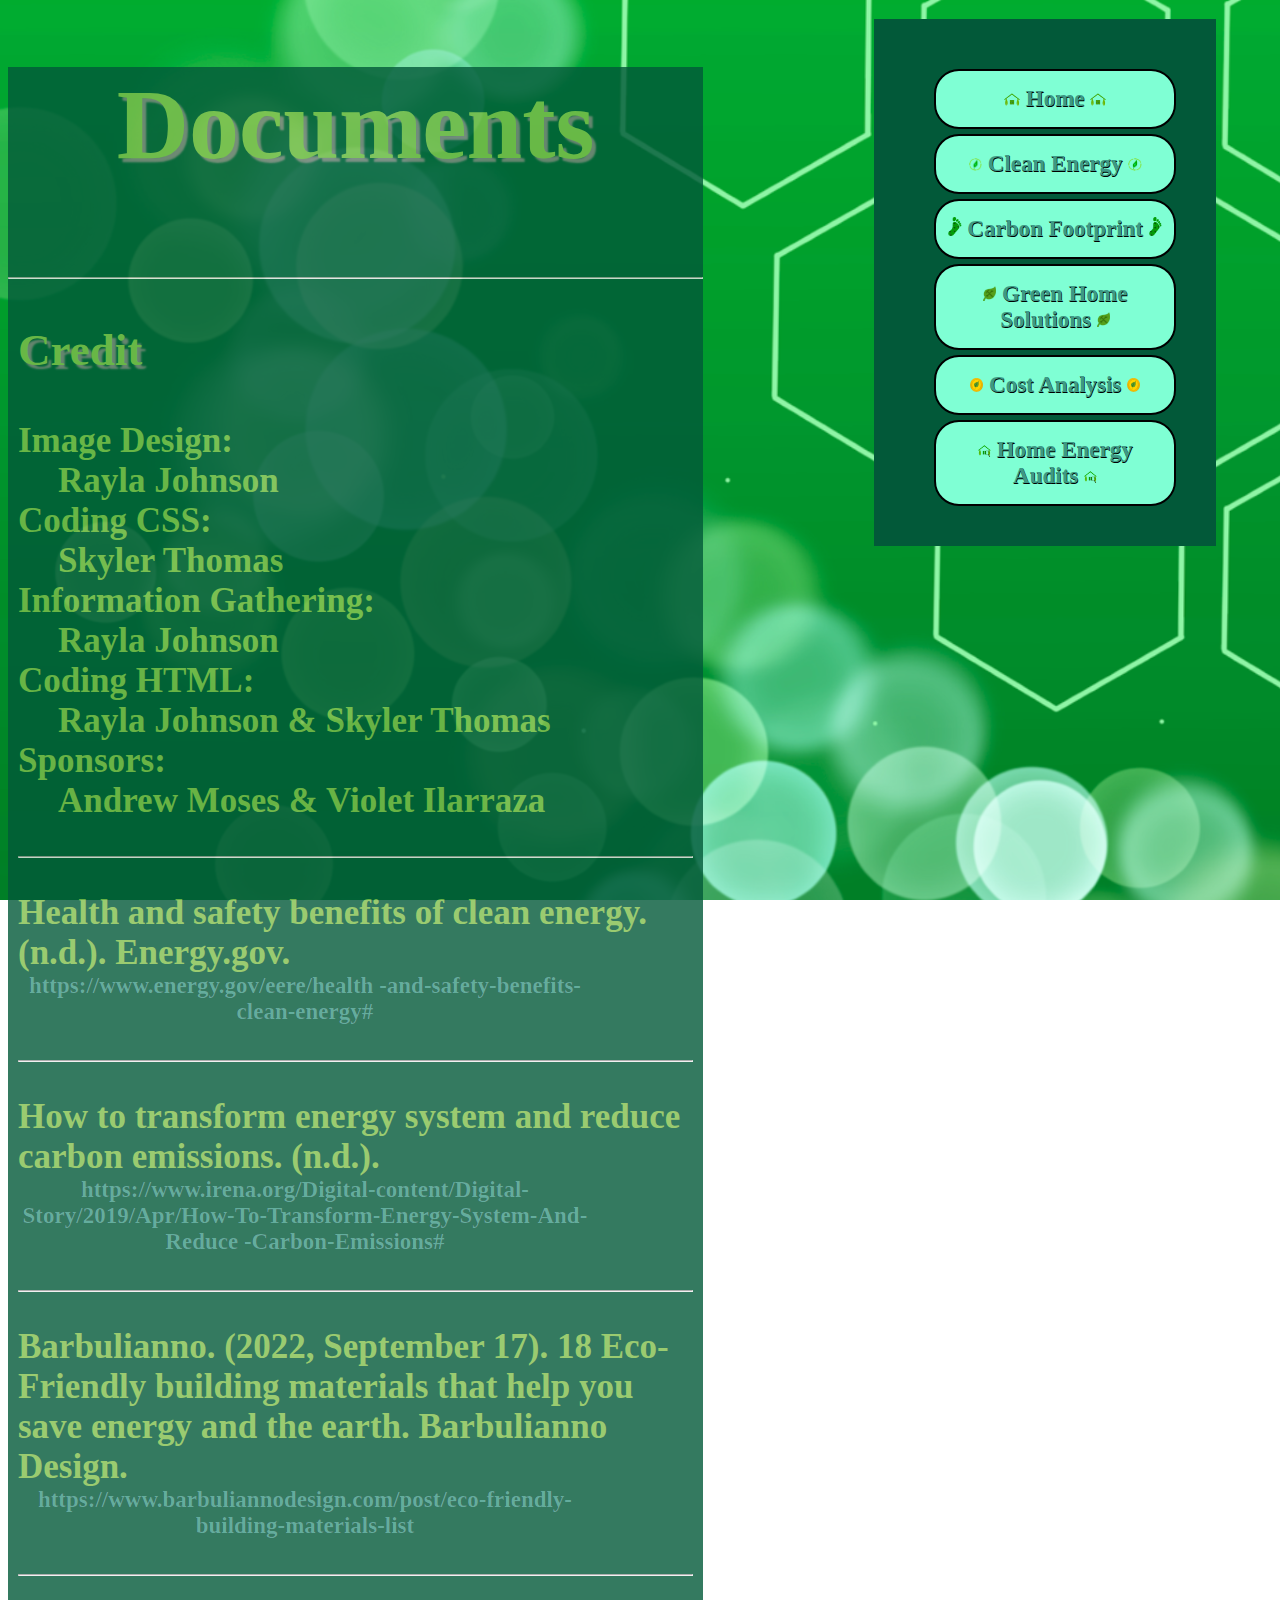
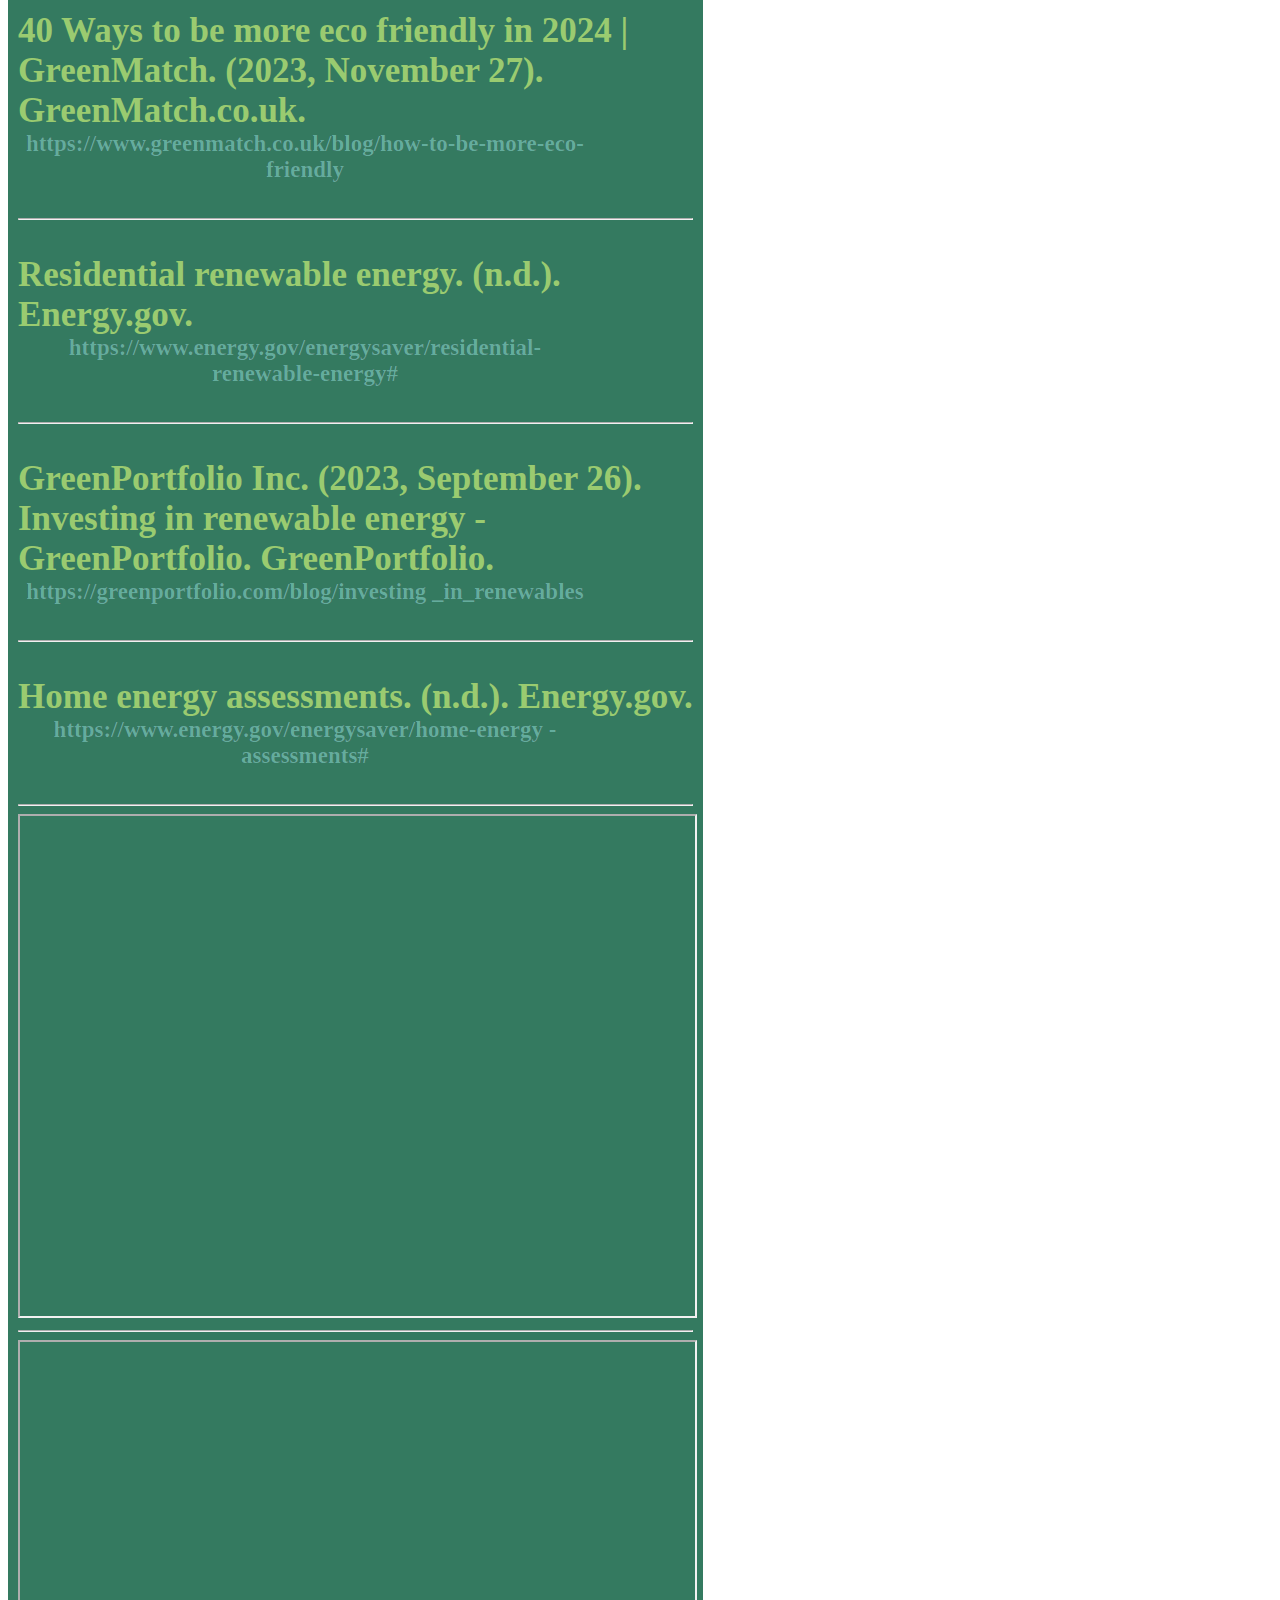
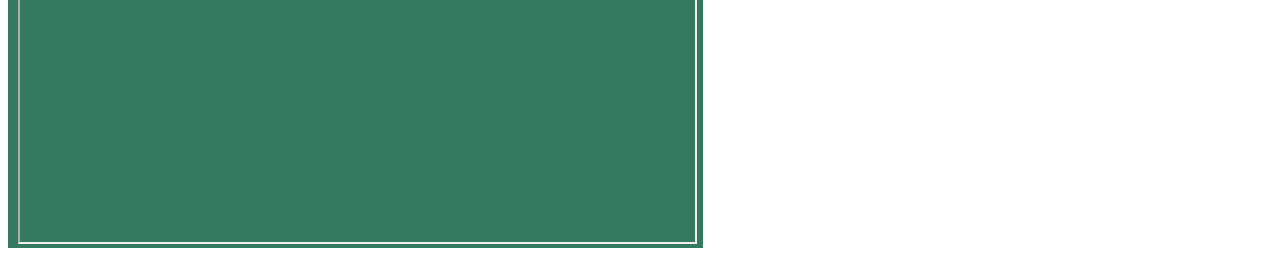
<file: pages/References.html>
<!DOCTYPE html>
<html>
	<head>
		<meta charset="utf-8" />
	 	<link rel="stylesheet" href="../includes/CleanEnergy.css" />
	 	<link rel="preconnect" href="https://fonts.googleapis.com">
	 	<link rel="preconnect" href="https://fonts.gstatic.com" crossorigin>
	 	<link rel="icon" href="../images/favicon-32x32.png">
	 	<title>PurelyGreenLiving_References</title>
        </head>
        <body>
		<section id="main">
			<header id = "head">
		  		<h1 class="Name">Documents</h1>
		  	</header>
		  <hr />
			<article>
				<h3 id = "LittleHeads">Credit</h3>
				<dl id="words">
					<dt>Image Design:</dt>
					<dd>Rayla Johnson</dd>
					<dt>Coding CSS:</dt>
					<dd>Skyler Thomas</dd>
					<dt>Information Gathering:</dt>
					<dd>Rayla Johnson</dd>
					<dt>Coding HTML:</dt>
					<dd>Rayla Johnson & Skyler Thomas</dd>
					<dt>Sponsors:</dt>
					<dd>Andrew Moses & Violet Ilarraza</dd>
				</dl>
				<hr>
				<p id="words" >Health and safety benefits of clean energy. (n.d.). Energy.gov. <a id = "sor" href ="https://www.energy.gov/eere/health-and-safety-benefits-clean-energy#:~:text=Clean%20energy%20and%20energy%20efficiency,affects%20environmental%20health%20and%20safety.">https://www.energy.gov/eere/health -and-safety-benefits-clean-energy#</a></p>
        			<hr>
				<p id="words">How to transform energy system and reduce carbon emissions. (n.d.).<a id = "sor" href = "https://www.irena.org/Digital-content/Digital-Story/2019/Apr/How-To-Transform-Energy-System-And-Reduce-Carbon-Emissions#:~:text=Renewable%20energy%20and%20electrification%20alone,in%20energy%2Drelated%20carbon%20emissions.">https://www.irena.org/Digital-content/Digital- Story/2019/Apr/How-To-Transform-Energy-System-And-Reduce -Carbon-Emissions#</a> </p>
				<hr>
				<p id="words">Barbulianno. (2022, September 17). 18 Eco-Friendly building materials that help you save energy and the earth. Barbulianno Design. <a id = "sor" href = "https://www.barbuliannodesign.com/post/eco-friendly-building-materials-list">https://www.barbuliannodesign.com/post/eco-friendly-building-materials-list</a></p>
				<hr>
				<p id="words">40 Ways to be more eco friendly in 2024 | GreenMatch. (2023, November 27). GreenMatch.co.uk. <a id = "sor" href = "https://www.greenmatch.co.uk/blog/how-to-be-more-eco-friendly">https://www.greenmatch.co.uk/blog/how-to-be-more-eco-friendly</a></p>
				<hr>
				<p id="words">Residential renewable energy. (n.d.). Energy.gov.<a id = "sor" href = "https://www.energy.gov/energysaver/residential-renewable-energy#:~:text=Small%20wind%20energy%20systems%20cost,permitting%2C%20and%20utility%20interconnection%20costs.">https://www.energy.gov/energysaver/residential-renewable-energy#</a> </p>
				<hr>
				<p id="words">GreenPortfolio Inc. (2023, September 26). Investing in renewable energy - GreenPortfolio. GreenPortfolio. <a id = "sor" href = "https://greenportfolio.com/blog/investing_in_renewables/#:~:text=Financial%20Gain%3A%20Make%20some%20green%20while%20investing%20in%20green&text=Over%2010%20years%2C%20renewable%20energy,192.3%25%20compared%20to%2097.2%25.">https://greenportfolio.com/blog/investing _in_renewables</a></p>
				<hr>
				<p id="words">Home energy assessments. (n.d.). Energy.gov. <a id = "sor" href = "https://www.energy.gov/energysaver/home-energy-assessments#:~:text=An%20assessment%20can%20help%20you,the%20comfort%20of%20your%20home.">https://www.energy.gov/energysaver/home-energy -assessments#</a></p>
				<hr>
				<iframe src='../images/3036_001.pdf' width="100%" height="500px"> </iframe>
				<hr>	
				<iframe src='../images/3037_001.pdf' width="100%" height="500px"> </iframe>
			</article>
		</section> 
		<section id="searchbar">
			<article id="links">
				<a href="../index.html"><img id="home" src="../images/GreenHouse.png"> Home <img id="home" src="../images/GreenHouse.png"> </a>
				<a href="../pages/page1.html"><img id="energy" src="../images/CleanEnergy.png"> Clean Energy <img id="energy" src="../images/CleanEnergy.png"></a>
				<a href="../pages/page2.html"><img id="energy" src="../images/Carbon_Footprint.png"> Carbon Footprint <img id="energy" src="../images/Carbon_Footprint.png"></a>
				<a href="../pages/page3.html"><img id="energy" src="../images/Green_Home_Solutions.png"> Green Home Solutions <img id="energy" src="../images/Green_Home_Solutions.png"></a>
				<a href="../pages/page4.html"><img id="energy" src="../images/Cost_Analysis_.png"> Cost Analysis <img id="energy" src="../images/Cost_Analysis_.png"></a>
				<a href="../pages/page5.html"><img id="energy" src="../images/Home_Energy_Audits.png"> Home Energy Audits <img id="energy" src="../images/Home_Energy_Audits.png"></a>
			</article>
		</section>
        </body>
</html>
</file>
<file: includes/CleanEnergy.css>
#main{
      		background-color: #025939;
		width: 55%;
		opacity: 0.8;
		
}
#home{
		width: 7%;
}
#energy{
		width: 6%;
}
#sor{
		display: block;
		padding: 0px;	
		margin: 0px;
		background-color: transparent;
		border: 0px solid black;
		border-radius: 0px;
		padding-top: 0px;
		padding-bottom: 0px;
		background-repeat: no-repeat;
		background-size: auto;
}
#sor:link{
		text-decoration: none;
                color: #3d9985;
		text-shadow: 0px 0px 0px black;
}
#sor:visited{
		text-decoration: none;
                color: #3d9985;
		text-shadow: .5px .5px .5px black;
}
#sor:hover{
		text-decoration: none;
		color: white; 
		background-color: transparent;	
		font-weight: bold;
}

#head{
		text-align: center;
		font-size: 50px;
		margin-bottom: -100px;
		padding-bottom: 20px;
		margin: auto;
		text-shadow: 4px 4px 2px gray;
}
#second{
		background-color: #17bd38;
		color: #025939;
		padding: 10px;
		text-shadow: 0px 0px 0px gray;
		font-size: 35px;
}
#name{
		position: static;
		top: 50%;
}
#words{
		font-size: 35px;
}
#LittleHeads{
		font-size: 45px;
		text-shadow: 4px 4px 2px gray;
}
#searchbar{
		position: fixed;
		top: 2%;
		right: 5%;
		background-color: #025939;
		color: pigmentgreen;
		font-weight: bold;
		width: 20%;
		padding: 30px;
		padding-top:40px;
		margin-top: 1px;
		margin-bottom: 1px;
}
#Ads{
		position: fixed;
		bottom: 5%;
		right: 5%;
		background-color: #025939;
		color: pigmentgreen;
		font-weight: bold;
		width: 20%;
		padding: 15px;
		padding-top:40px;
		opacity: 1;
}
#ad{
	width: 80%;
}
	@media screen and (max-width: 1080px) {
		#searchbar {
	    	width: 30%;
	}
		#ad{
		width: 90%;
	}
		a{
		font-size: 23px;
	}
	}
	@media screen and (min-width: 1081px) and (max-width: 1280px) {
		#searchbar {
	    	width: 22%;
	}
		#ad{
		width: 90%;
	}
		a{
		font-size: 23px;
	}
	}
#links{
	text-align: center;
}
#spon{
	font-size: 36px;
	margin-bottom: 0px;
}
a{
	display: block;
	padding: 8px;	
	margin: 5px;
	margin-left: 7.5%;
	margin-right: 7.5%;
	background-color: aquamarine;
	border: 2px solid black;
	border-radius: 25px;
	padding-top: 15px;
	padding-bottom: 15px;
	background-repeat: no-repeat;
	background-size: auto;
	width: 85%;
	text-align: center;
	             }		
a:link {   
		text-decoration: none;
                color: #3d9985;
		text-shadow: .5px .5px .5px black;
                }
a:visited {
		text-decoration: none;
                color: #3d9985;
		text-shadow: .5px .5px .5px black;
		          }   
a:hover {
		text-decoration: none;
		color: white; 
		background-color: #689bed;	
		font-weight: bold;
	             } 
body{
		background: url("../images/Background.png");
		background-attachment: fixed;
		color: #82bf4d;
		font-weight: bold;
					 }
section{
}
article{
		margin: 10px; 
}
hr{
		color: pigmentgreen;
}
img{
	width: 17%;
}
</file>
